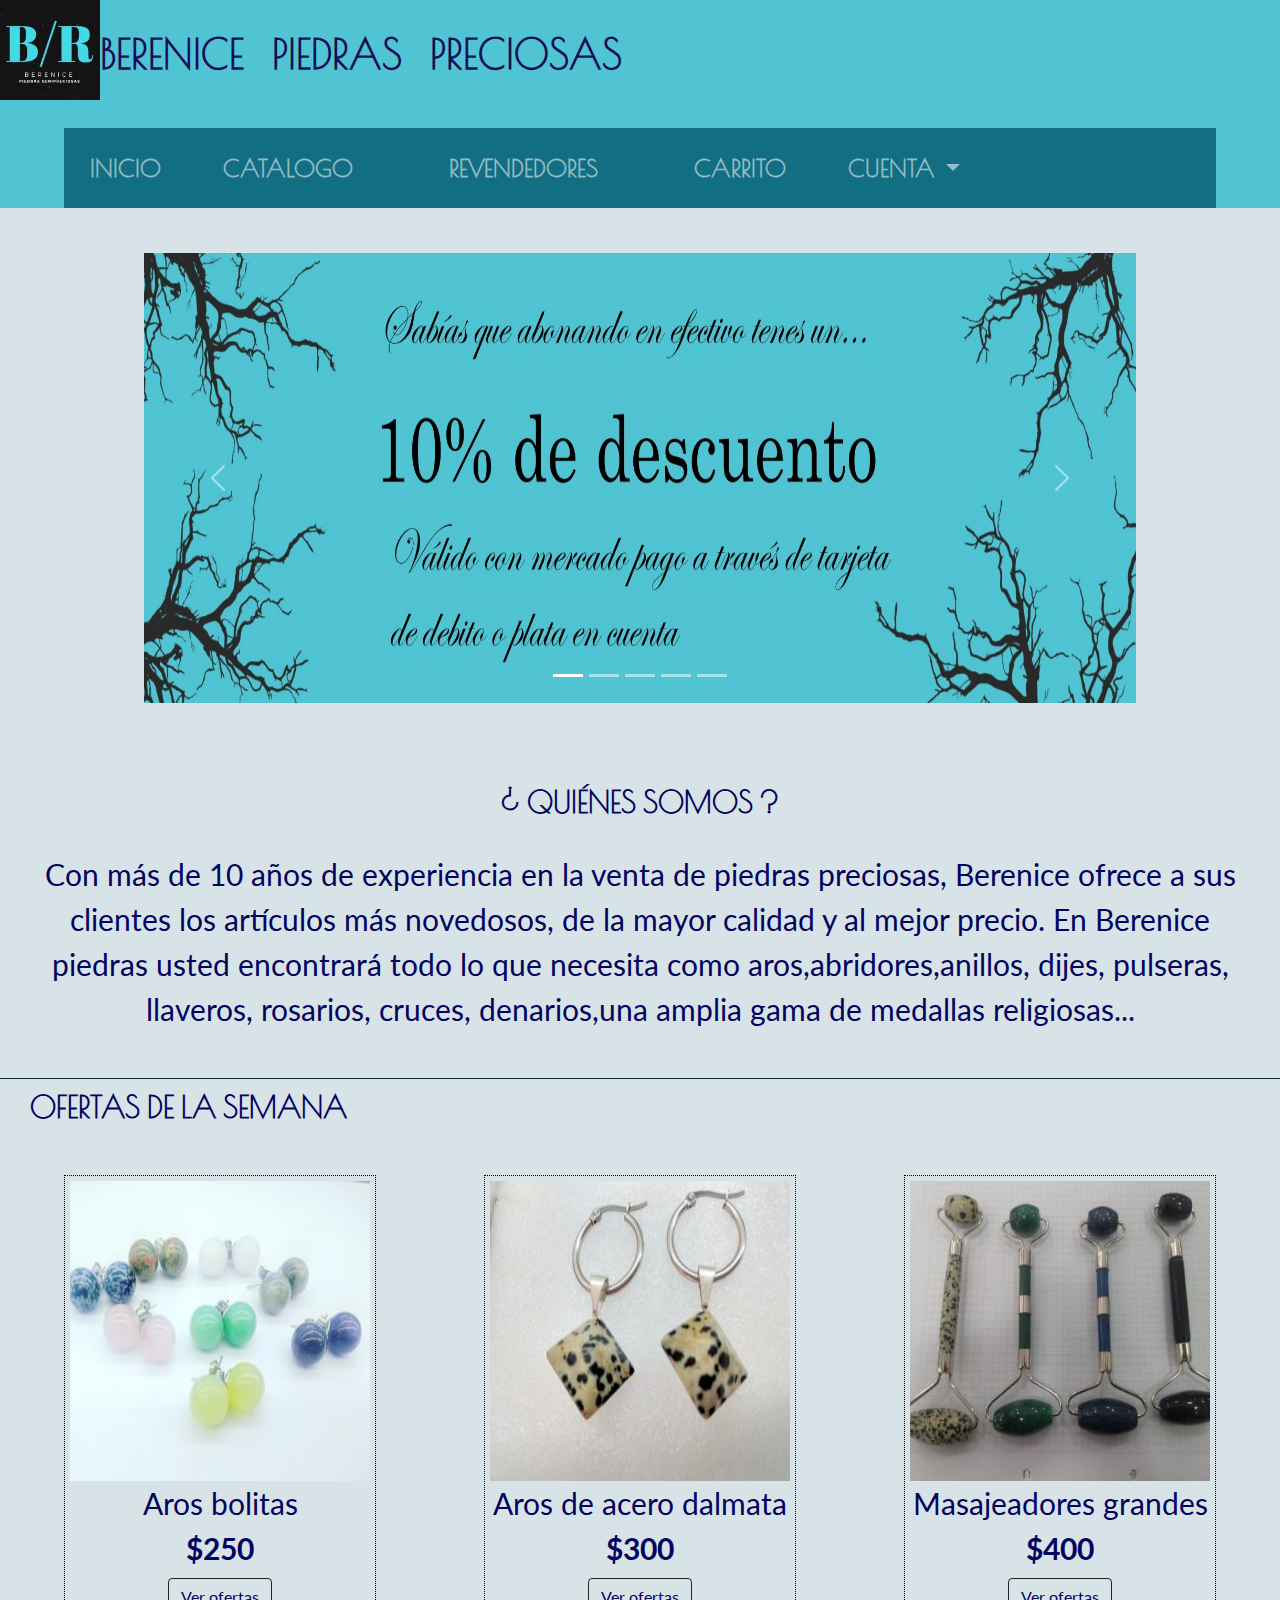
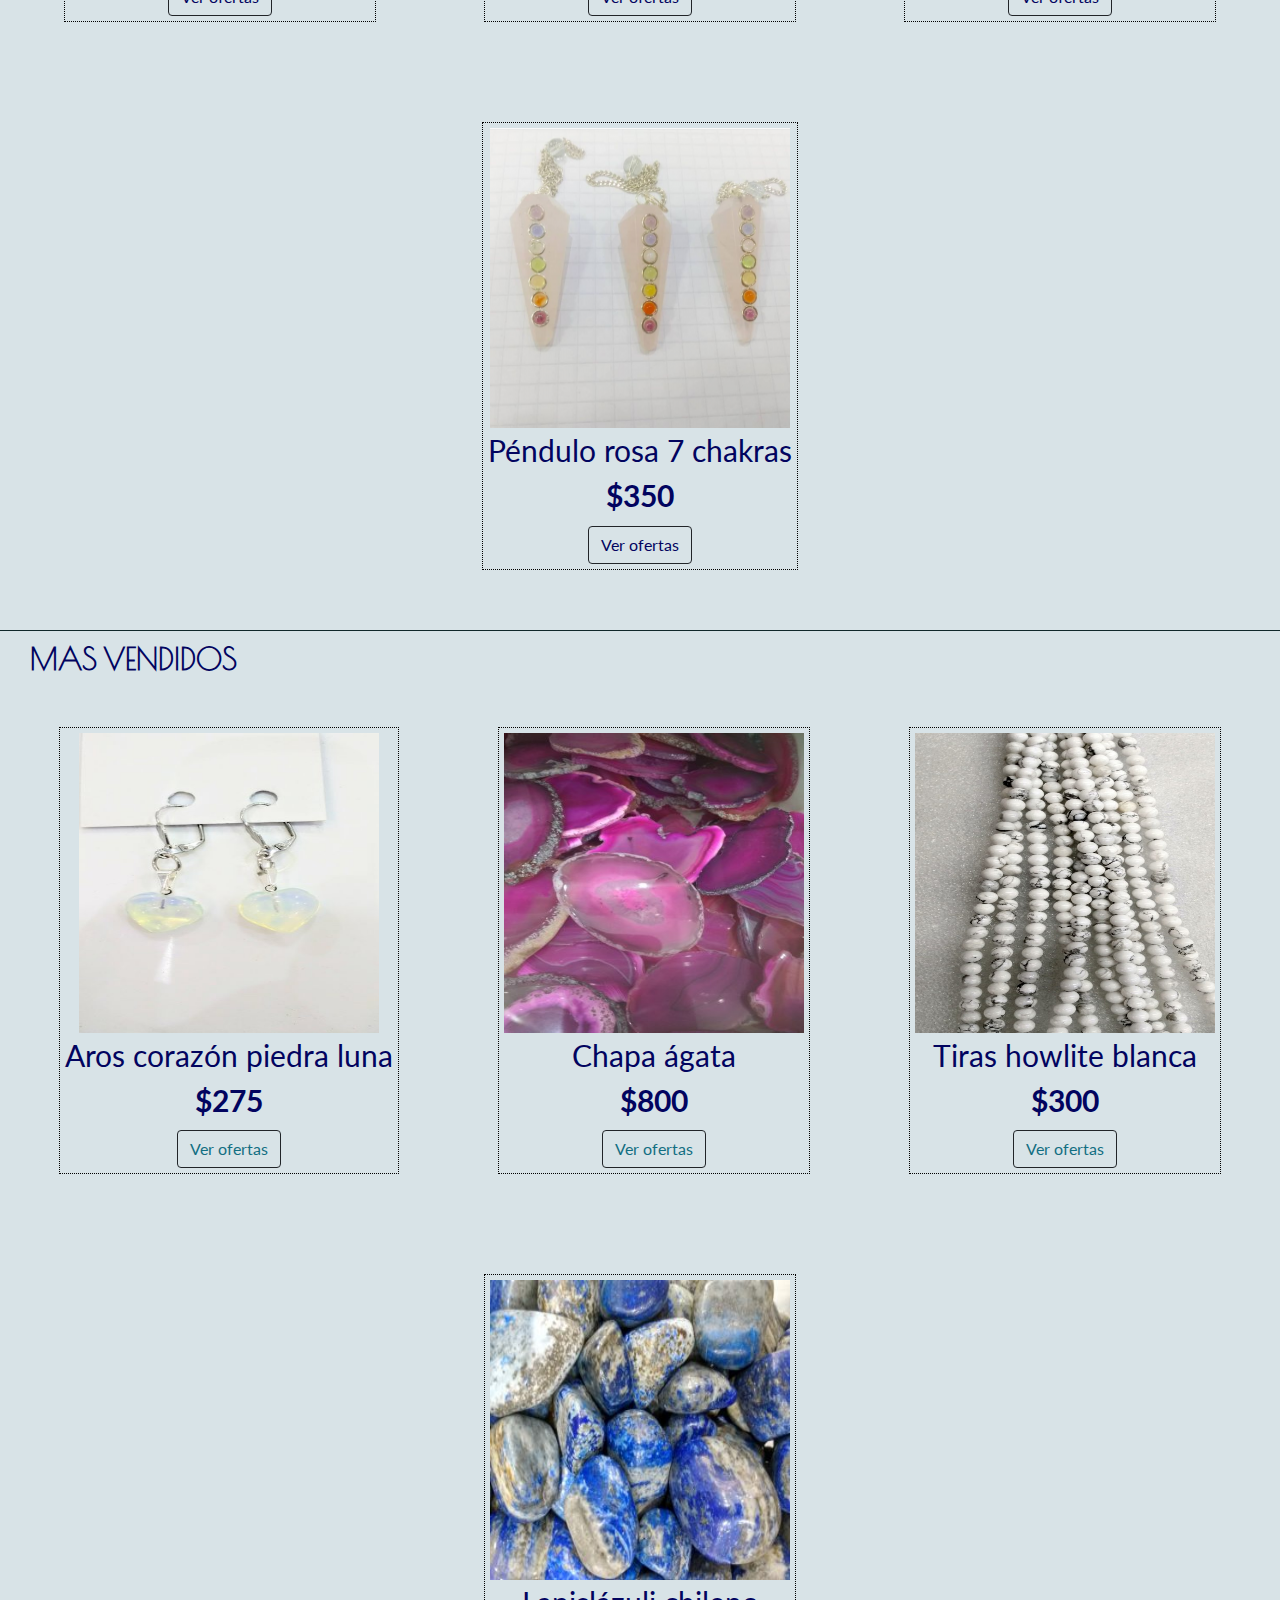
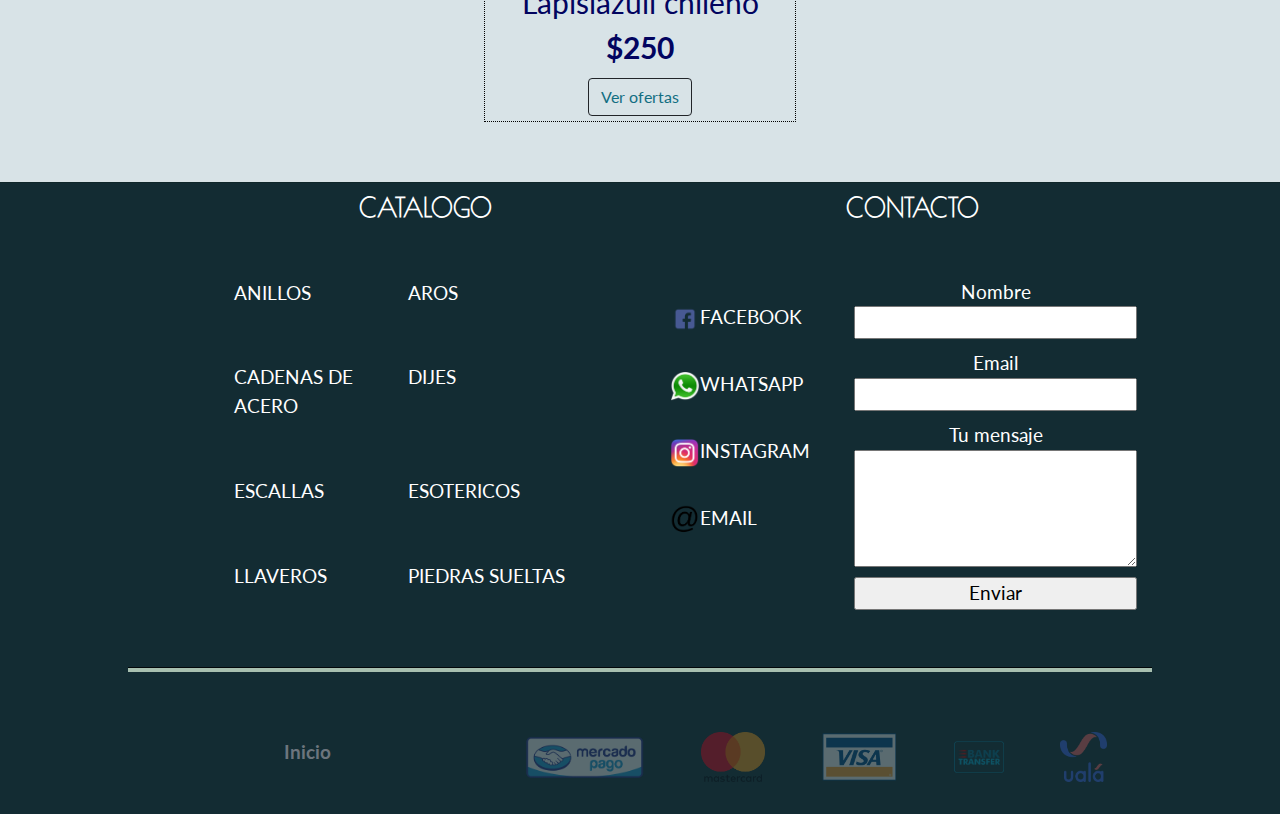
<file: index.html>
<!DOCTYPE html>
<html lang="es">

<head>
    <meta charset="UTF-8">
    <meta http-equiv="X-UA-Compatible" content="IE=edge">
    <meta name="viewport" content="width=device-width, initial-scale=1.0">
    <meta name="description"
        content="Berenice ofrece a sus clientes los articulos más novedosos, de la mayor calidad y al mejor precio">
    <meta name="keywords"
        content="aros,abridores,anillos, dijes, pulseras, llaveros, rosarios, cruces, denarios, Cadenas acero, Tiras de ágatas facetadas, Tira de bolitas hexagonal, fluorita, cristales checos, cuarzo rosa, malaquita rolado, obsidiana negra, amatista, citrino, aqua aura angel, fucsia, amazonita, coral, kunzita rosa, granate, nacar, rodocrosita, piedra lunar, turmalina verde, 7 chakras, cuarzo estallado, aragonito estrella, lapizlazuli">
    <meta name="author" content="Facundo Javier Gomez">
    <meta name="Copyright" content="Facundo Javier Gomez">
    <link rel="stylesheet" href="https://use.fontawesome.com/releases/v5.7.1/css/all.css"
        integrity="sha384-fnmOCqbTlWIlj8LyTjo7mOUStjsKC4pOpQbqyi7RrhN7udi9RwhKkMHpvLbHG9Sr" crossorigin="anonymous">
    <link rel="stylesheet" href="archivos css/css/bootstrap.min.css">
    <link href="https://fonts.googleapis.com/css2?family=Lato:ital,wght@1,300&family=Poiret+One&display=swap"
        rel="stylesheet">
    <link rel="stylesheet" href="https://cdnjs.cloudflare.com/ajax/libs/animate.css/4.1.1/animate.min.css" />
    <link rel="stylesheet" href="archivos css/css/estilos.css">
    <title>Berenice Piedras Preciosas</title>
</head>

<body>
    <header>
        <a href="index.html"><img class="imagenDos animate__animated animate__fadeInLeft" src="fotos/logo pagina.jpg"
                alt="logo pagina" width="100px"></a>
        <h1 class="Berenice animate__animated animate__fadeInDown">Berenice Piedras Preciosas</h1>
        <nav class="navbar navbar-expand-lg navbar-dark">
            <div class="container-fluid">
                <a class="navbar-link" href="index.html"></a>
                <button class="navbar-toggler" type="button" data-bs-toggle="collapse"
                    data-bs-target="#navbarSupportedContent" aria-controls="navbarSupportedContent"
                    aria-expanded="false" aria-label="Toggle navigation">
                    <span class="navbar-toggler-icon"></span>
                </button>
                <div class="collapse navbar-collapse" id="navbarSupportedContent">
                    <ul class="barraUno navbar-nav me-auto mb-2 mb-lg-0">
                        <li class="nav-item">
                            <a class="barraDos nav-link" aria-current="page" href="index.html">INICIO</a>
                        </li>
                        <li class="barraDos nav-item">
                            <a class="nav-link" aria-current="page" href="catalogo.html">CATALOGO</a>
                        </li>
                        <li class="barraDos nav-item">
                            <a class="nav-link" href="revendedores.html">REVENDEDORES</a>
                        </li>
                        <li class="barraDos nav-item">
                            <a class="nav-link" href="carrito.html">CARRITO</a>
                        </li>
                        </li>
                        <li class="nav-item dropdown">
                            <a class="barraDos nav-link dropdown-toggle" href="login.html" id="navbarDropdown"
                                role="button" data-bs-toggle="dropdown" aria-expanded="false">
                                Cuenta
                            </a>
                            <ul class="dropdown-menu barraUno" aria-labelledby="navbarDropdown">
                                <li><a class="dropdown-item menuDes" href="login.html">Iniciar Sesion</a></li>
                                <li><a class="dropdown-item menuDes" href="registrarse.html">Registrarse</a></li>
                            </ul>
                        </li>
                        <div class="barraCuatro">
                            <li class="nav-item barraTres">
                                <a class="nav-link" rel="tooltip" title="Consulta por Whatsapp" data-placement="bottom"
                                    href="https://wa.me/01158203866" target="_blank">
                                    <i class="fab fa-whatsapp"></i>
                                    <p class="d-lg-none d-xl-none"></p>
                                </a>
                            </li>
                            <li class="nav-item barraTres">
                                <a class="nav-link" rel="tooltip" title="Seguinos en Facebook" data-placement="bottom"
                                    href="https://www.facebook.com/liliana236piedra" target="_blank">
                                    <i class="fab fa-facebook-square"></i>
                                    <p class="d-lg-none d-xl-none"></p>
                                </a>
                            </li>
                            <li class="nav-item barraTres">
                                <a class="nav-link" rel="tooltip" title="Seguinos en Instagram" data-placement="bottom"
                                    href="https://www.instagram.com/berenicepiedrassemipresiosas" target="_blank">
                                    <i class="fab fa-instagram"></i>
                                    <p class="d-lg-none d-xl-none"></p>
                                </a>
                            </li>
                        </div>
                    </ul>
                </div>
            </div>
        </nav>
    </header>
    <main>
        <section class="inicioCarusel">
            <div id="carouselExampleIndicators"
                class="carousel slide inicioCaruselTres animate__animated animate__fadeIn" data-bs-ride="carousel">
                <div class="carousel-indicators">
                    <button type="button" data-bs-target="#carouselExampleIndicators" data-bs-slide-to="0"
                        class="active" aria-current="true" aria-label="Slide 1"></button>
                    <button type="button" data-bs-target="#carouselExampleIndicators" data-bs-slide-to="1"
                        aria-label="Slide 2"></button>
                    <button type="button" data-bs-target="#carouselExampleIndicators" data-bs-slide-to="2"
                        aria-label="Slide 3"></button>
                    <button type="button" data-bs-target="#carouselExampleIndicators" data-bs-slide-to="3"
                        aria-label="Slide 4"></button>
                    <button type="button" data-bs-target="#carouselExampleIndicators" data-bs-slide-to="4"
                        aria-label="Slide 5"></button>
                </div>
                <div class="carousel-inner">
                    <div class="carousel-item active">
                        <img src="fotos/carrusel/carrusel4.jpg" class="d-block w-100 inicioCaruselDos" alt="Descuento">
                    </div>
                    <div class="carousel-item">
                        <a href="#footer"><img src="fotos/carrusel/carrusel1.jpg" class="d-block w-100 inicioCaruselDos"
                                alt="redes sociales">
                    </div></a>
                    <div class="carousel-item">
                        <img src="fotos/carrusel/carrusel3.jpg" class="d-block w-100 inicioCaruselDos" alt="pago">
                    </div>
                    <div class="carousel-item">
                        <img src="fotos/carrusel/carrusel2.jpg" class="d-block w-100 inicioCaruselDos" alt="envio">
                    </div>
                    <div class="carousel-item">
                        <a href="revendedores.html"><img src="fotos/carrusel/carrusel5.jpg"
                                class="d-block w-100 inicioCaruselDos" alt="revendedor"></a>
                    </div>
                </div>
                <button class="carousel-control-prev" type="button" data-bs-target="#carouselExampleIndicators"
                    data-bs-slide="prev">
                    <span class="carousel-control-prev-icon" aria-hidden="true"></span>
                    <span class="visually-hidden">Previous</span>
                </button>
                <button class="carousel-control-next" type="button" data-bs-target="#carouselExampleIndicators"
                    data-bs-slide="next">
                    <span class="carousel-control-next-icon" aria-hidden="true"></span>
                    <span class="visually-hidden">Next</span>
                </button>
            </div>
        </section>
        <section>
            <div class="quienSomosDos">
                <h2 class="quienSomos">¿ Quiénes Somos ?</h2>
                <p class="quienSomos letraMinus">
                    Con más de 10 años de experiencia en la venta de piedras preciosas, Berenice ofrece a sus clientes
                    los
                    artículos más novedosos, de la mayor calidad y al mejor precio.
                    En Berenice piedras usted encontrará todo lo que necesita como aros,abridores,anillos, dijes,
                    pulseras,
                    llaveros, rosarios, cruces, denarios,una amplia gama de medallas religiosas...
                </p>
            </div>
        </section>
        <hr>
        <section>
            <div>
                <h2>Ofertas de la semana</h2>
            </div>
            <div class="inicioTres">
                <div class="inicioUno indUno">
                    <img src="fotos/ofertas de la semana/aros bolita.jpg" alt="aros bolitas" width="300px"
                        height="300px">
                    <p>Aros bolitas</p>
                    <p><strong>$250</strong></p>
                    <button type="button" class="btn btn-outline-dark botonUno"><a class="botonOfertas" href="catalogo.html">Ver ofertas</a></button>
                </div>
                <div class="inicioUno">
                    <img src="fotos/ofertas de la semana/aros de acero de jaspe dalmata.jpg" alt="aros de acero dalmata"
                        width="300px" height="300px">
                    <p>Aros de acero dalmata</p>
                    <p><strong>$300</strong></p>
                    <button type="button" class="btn btn-outline-dark botonUno"><a class="botonOfertas" href="catalogo.html">Ver ofertas</a></button>
                </div>
                <div class="inicioUno">
                    <img src="fotos/ofertas de la semana/Masajeadores.jpg" alt="masajeadores grandes" width="300px"
                        height="300px">
                    <p>Masajeadores grandes</p>
                    <p><strong>$400</strong></p>
                    <button type="button" class="btn btn-outline-dark botonUno"><a class="botonOfertas" href="catalogo.html">Ver ofertas</a></button>
                </div>
                <div class="inicioUno indDos">
                    <img src="fotos/ofertas de la semana/Pendulo de c rosa 7 chakras.png" alt="pendulo 7chakras"
                        width="300px" height="300px">
                    <p>Péndulo rosa 7 chakras</p>
                    <p><strong>$350</strong></p>
                    <button type="button" class="btn btn-outline-dark botonUno"><a class="botonOfertas" href="catalogo.html">Ver ofertas</a></button>
                </div>
            </div>
        </section>
        <hr>
        <section>
            <div>
                <h2>Mas Vendidos</h2>
            </div>
            <div class="inicioCuatro">
                <div class="inicioDos indTres">
                    <img src="fotos/mas vendido/Aros corazon piedra luna (1).jpg" alt="aros piedra luna" width="300px"
                        height="300px">
                    <p>Aros corazón piedra luna</p>
                    <p><strong>$275</strong></p>
                    <button type="button" class="btn btn-outline-dark botonUno"><a class="botonOfertas" href="catalogo.html">Ver ofertas</a></button>
                </div>
                <div class="inicioDos">
                    <img src="fotos/ofertas de la semana/chapa agata.jpg" alt="druza amatista" width="300px"
                        height="300px">
                    <p>Chapa ágata</p>
                    <p><strong>$800</strong></p>
                    <button type="button" class="btn btn-outline-dark botonUno"><a class="botonOfertas" href="catalogo.html">Ver ofertas</a></button>
                </div>
                <div class="inicioDos">
                    <img src="fotos/mas vendido/tiras hawlite blanca.jpg" alt="tiras hawlite blanca" width="300px"
                        height="300px">
                    <p>Tiras howlite blanca</p>
                    <p><strong>$300</strong></p>
                    <button type="button" class="btn btn-outline-dark botonUno"><a class="botonOfertas" href="catalogo.html">Ver ofertas</a></button>
                </div>
                <div class="inicioDos indCuatro">
                    <img src="fotos/ofertas de la semana/lapislazuli.jpg" alt="Piedra azul" width="300px"
                        height="300px">
                    <p>Lapislázuli chileno</p>
                    <p><strong>$250</strong></p>
                    <button type="button" class="btn btn-outline-dark botonUno"><a class="botonOfertas" href="catalogo.html">Ver ofertas</a></button>
                </div>
            </div>
        </section>
    </main>
    <hr>
    <footer id="footer" class="pieUno">
        <section class="pieDose">
            <div class="pieDos">
                <h4>Catalogo</h4>
                <ul class="pieCuatro">
                    <li class="pieTres">
                        <a href="anillos.html"> Anillos</a>
                    </li>
                    <li class="pieTres">
                        <a href="aros.html"> Aros</a>
                    </li>
                    <li class="pieTres">
                        <a href="cadenas.html">Cadenas de acero</a>
                    </li>
                    <li class="pieTres">
                        <a href="dijes.html">Dijes</a>
                    </li>
                    <li class="pieTres">
                        <a href="escallas.html">Escallas</a>
                    </li>
                    <li class="pieTres">
                        <a href="esotericos.html">Esotericos</a>
                    </li>
                    <li class="pieTres">
                        <a href="llaveros.html">Llaveros</a>
                    </li>
                    <li class="pieTres">
                        <a href="piedrassueltas.html">Piedras sueltas</a>
                    </li>
                </ul>
            </div>
            <div class="pieCinco">
                <h4>Contacto</h4>
                <div class="pieDiesyseis">
                    <div class="pieDiesyocho">
                        <ul class="pieDies">
                            <li>
                                <a class="pieNueve" href="https://www.facebook.com/liliana236piedra"
                                    target="_blank"><img src="fotos/logos/logo 2.png" alt="Facebook" height="30rem"
                                        width="30rem">Facebook</a>
                            </li>
                            <li>
                                <a class="pieNueve" href="https://wa.me/01158203866" target="_blank"><img
                                        src="fotos/logos/logo 1.png" alt="Whatsapp" height="30rem"
                                        width="30rem">Whatsapp</a>
                            </li>
                            <li>
                                <a class="pieNueve" href="https://www.instagram.com/berenicepiedrassemipresiosas"
                                    target="_blank"><img src="fotos/logos/logo 3.png" alt="Instagram" height="30rem"
                                        width="30rem">Instagram</a>
                            </li>
                            <li>
                                <a class="pieNueve" href="https://outlook.live.com/owa/" target="_blank"><img
                                        src="fotos/logos/logo 4.png" alt="Email" height="30rem" width="30rem">Email</a>
                            </li>
                        </ul>
                    </div>
                    <div class="pieDiesysiete">
                        <form action="*">
                            <div class="pieQuinse">
                                <label for="Nombre">Nombre</label>
                                <input type="text" name="Nombre" required>
                            </div>
                            <div class="pieQuinse">
                                <label for="Email">Email</label>
                                <input type="text" name="Email" required>
                            </div>
                            <div class="pieQuinse">
                                <label for="escribe tu consulta">Tu mensaje</label>
                                <textarea name="escribe tu Consulta" id="" cols="10" rows="4"
                                    maxlength="200"></textarea>
                            </div>
                            <div class="pieQuinse">
                                <input class="regisUno" type="Submit" value="Enviar">
                            </div>
                    </div>
                </div>
            </div>
        </section>
        <hr class="pieCatorse">
        <section class="pieTrece">
            <div class="pieOnce">
                <nav aria-label="breadcrumb">
                    <ol class="breadcrumb">
                        <li class="breadcrumb-item active" aria-current="page">Inicio</li>
                    </ol>
                </nav>
            </div>
            <div class="pieSeis">
                <ul class="pieSiete">
                    <li class="pieOcho">
                        <img src="fotos/logos/metodos de pago/mercadopago.png" alt="">
                    </li>
                    <li class="pieOcho">
                        <img src="fotos/logos/metodos de pago/mastercard.png" alt="">
                    </li>
                    <li class="pieOcho">
                        <img src="fotos/logos/metodos de pago/visa.png" alt="">
                    </li>
                    <li class="pieOcho">
                        <img src="fotos/logos/metodos de pago/tranfer.png" alt="">
                    </li>
                    <li class="pieOcho">
                        <img src="fotos/logos/metodos de pago/uala.png" alt="">
                    </li>
                </ul>
            </div>
        </section>
    </footer>
    <script src="archivos css/js/popper.min.js"></script>
    <script src="archivos css/js/bootstrap.js"></script>
</body>

</html>
</file>
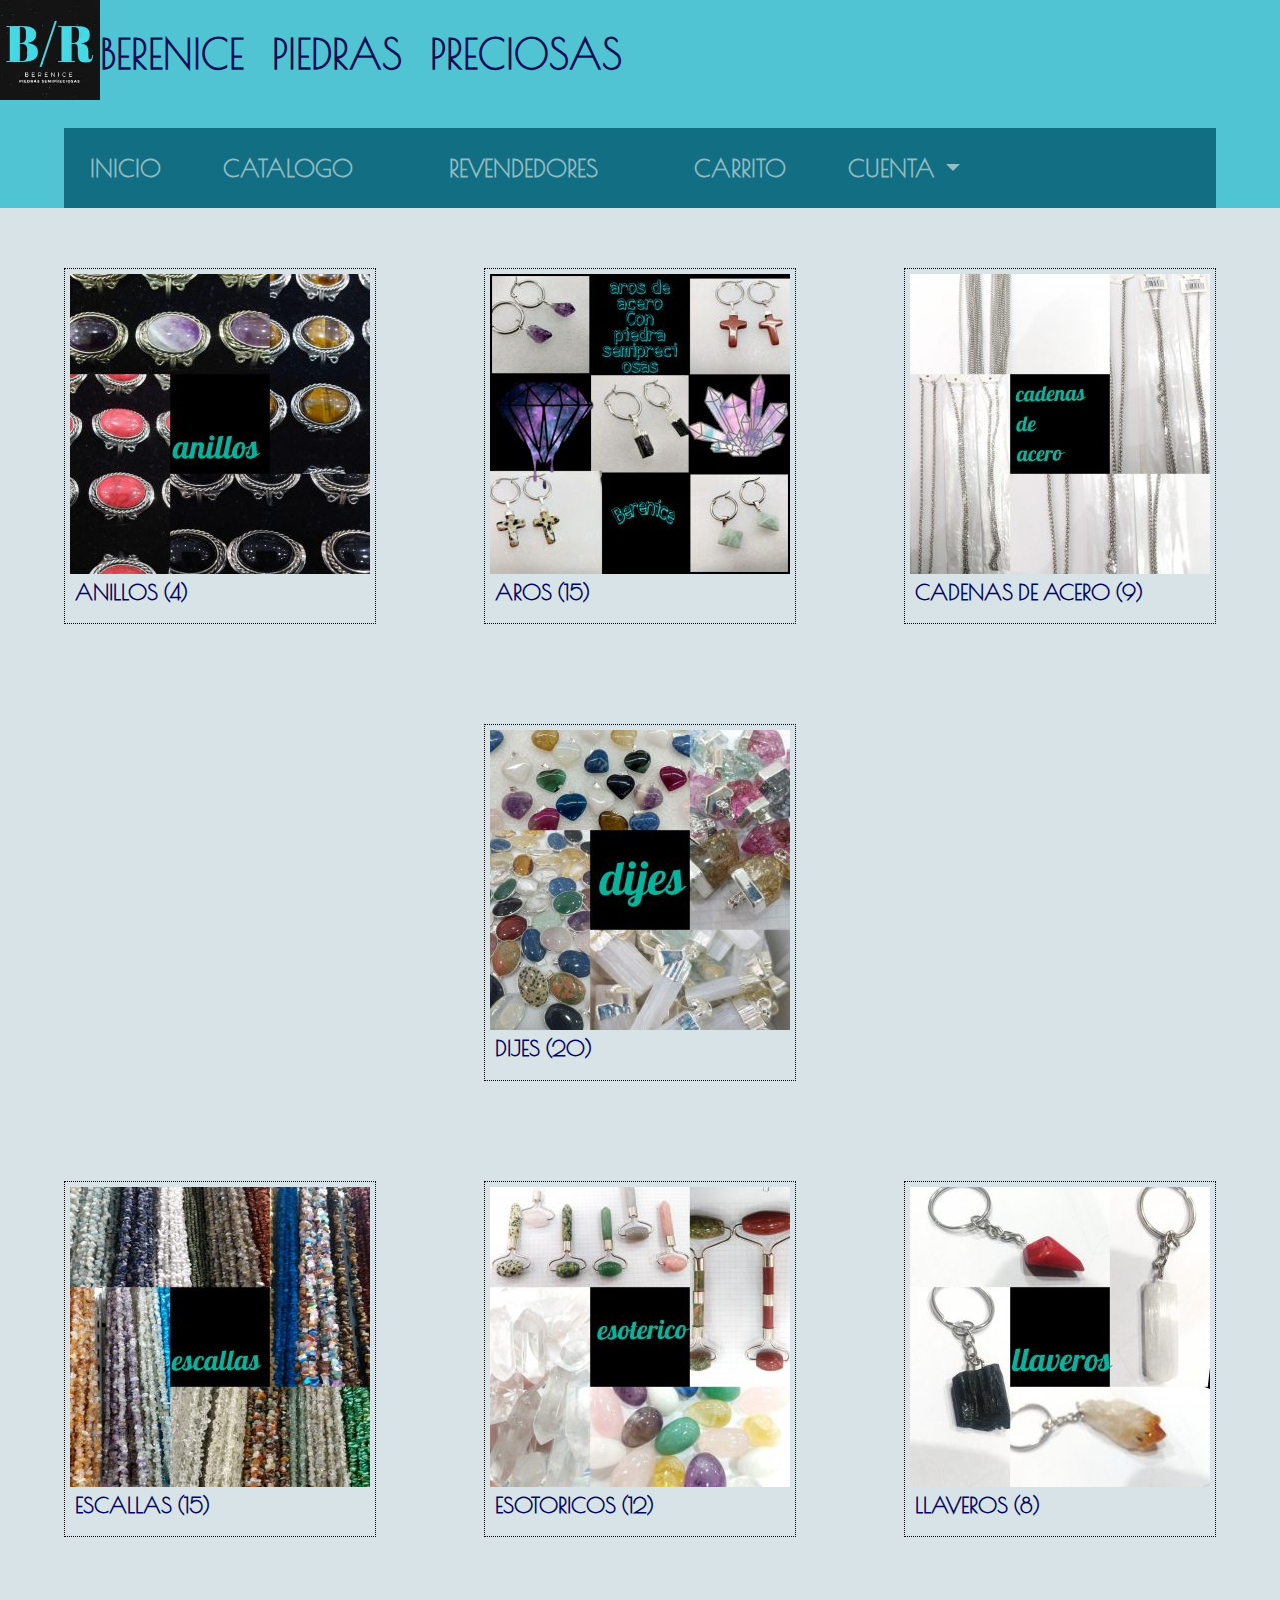
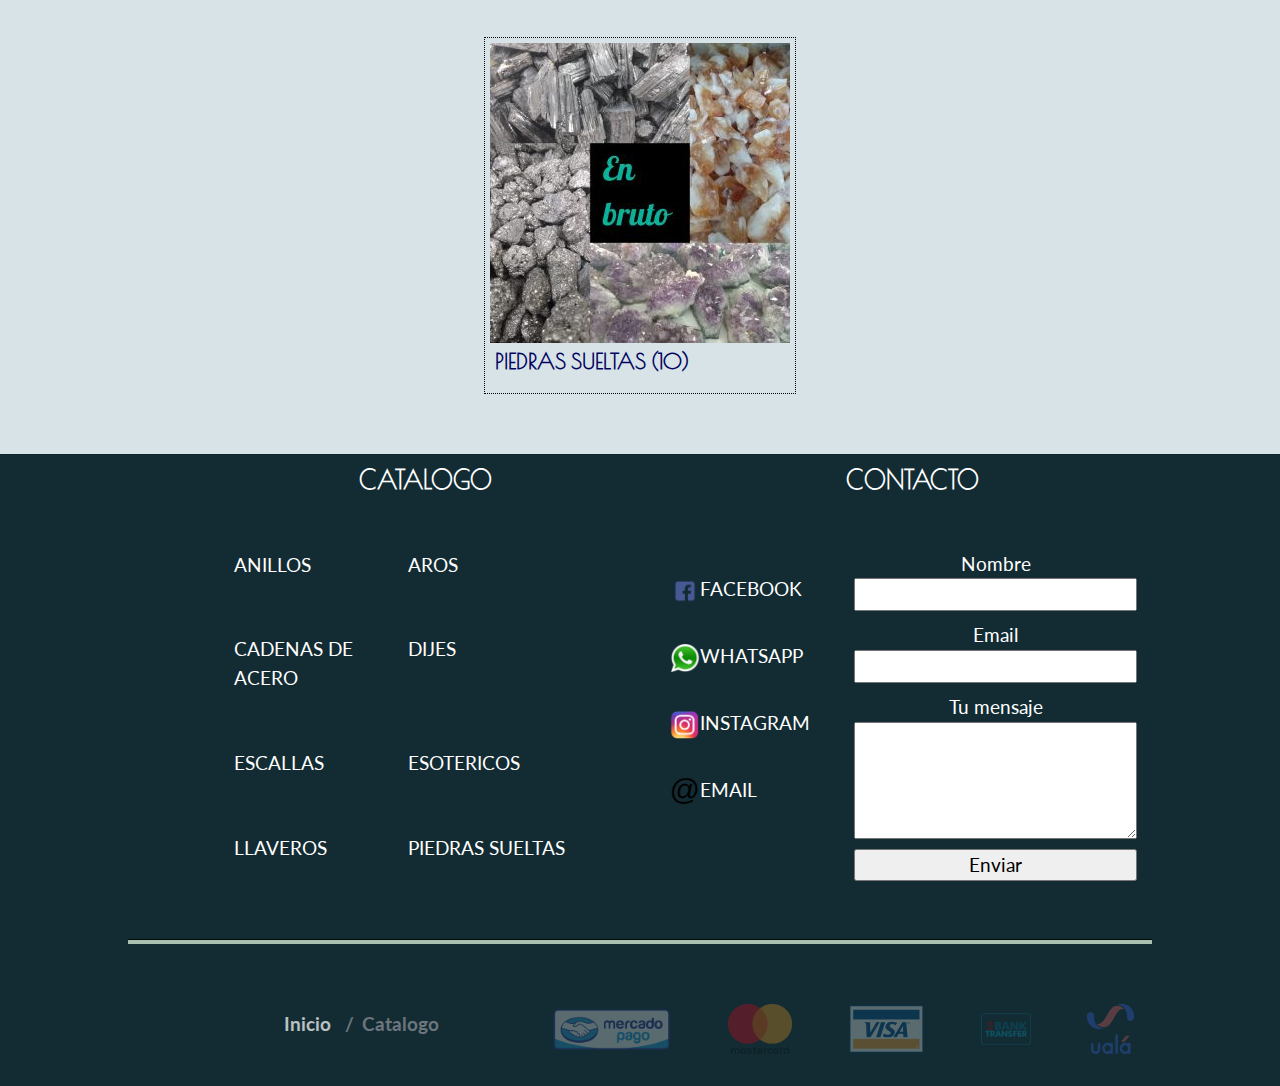
<file: catalogo.html>
<!DOCTYPE html>
<html lang="es">

<head>
    <meta charset="UTF-8">
    <meta http-equiv="X-UA-Compatible" content="IE=edge">
    <meta name="viewport" content="width=device-width, initial-scale=1.0">
    <meta name="keywords"
        content="aros,abridores,anillos, dijes, pulseras, llaveros, rosarios, cruces, denarios, Cadenas acero, Tiras de ágatas facetadas, Tira de bolitas hexagonal, fluorita, cristales checos, cuarzo rosa, malaquita rolado, obsidiana negra, amatista, citrino, aqua aura angel, fucsia, amazonita, coral, kunzita rosa, granate, nacar, rodocrosita, piedra lunar, turmalina verde, 7 chakras, cuarzo estallado, aragonito estrella, lapizlazuli">
    <meta name="author" content="Facundo Javier Gomez">
    <meta name="Copyright" content="Facundo Javier Gomez">
    <link rel="stylesheet" href="https://use.fontawesome.com/releases/v5.7.1/css/all.css"
        integrity="sha384-fnmOCqbTlWIlj8LyTjo7mOUStjsKC4pOpQbqyi7RrhN7udi9RwhKkMHpvLbHG9Sr" crossorigin="anonymous">
    <link rel="stylesheet" href="archivos css/css/bootstrap.min.css">
    <link href="https://fonts.googleapis.com/css2?family=Lato:ital,wght@1,300&family=Poiret+One&display=swap"
        rel="stylesheet">
    <link rel="stylesheet" href="https://cdnjs.cloudflare.com/ajax/libs/animate.css/4.1.1/animate.min.css" />
    <link rel="stylesheet" href="archivos css/css/estilos.css">
    <title>Berenice Catalogo</title>
</head>

<body>
    <header>
        <a href="index.html"><img class="imagenDos animate__animated animate__fadeInLeft" src="fotos/logo pagina.jpg"
                alt="logo pagina" width="100px"></a>
        <h1 class="Berenice animate__animated animate__fadeInDown">Berenice Piedras Preciosas</h1>
        <nav class="navbar navbar-expand-lg navbar-dark">
            <div class="container-fluid">
                <a class="navbar-link" href="index.html"></a>
                <button class="navbar-toggler" type="button" data-bs-toggle="collapse"
                    data-bs-target="#navbarSupportedContent" aria-controls="navbarSupportedContent"
                    aria-expanded="false" aria-label="Toggle navigation">
                    <span class="navbar-toggler-icon"></span>
                </button>
                <div class="collapse navbar-collapse" id="navbarSupportedContent">
                    <ul class="barraUno navbar-nav me-auto mb-2 mb-lg-0">
                        <li class="nav-item">
                            <a class="barraDos nav-link" aria-current="page" href="index.html">INICIO</a>
                        </li>
                        <li class="barraDos nav-item">
                            <a class="nav-link" aria-current="page" href="catalogo.html">CATALOGO</a>
                        </li>
                        <li class="barraDos nav-item">
                            <a class="nav-link" href="revendedores.html">REVENDEDORES</a>
                        </li>
                        <li class="barraDos nav-item">
                            <a class="nav-link" href="carrito.html">CARRITO</a>
                        </li>
                        </li>
                        <li class="nav-item dropdown">
                            <a class="barraDos nav-link dropdown-toggle" href="login.html" id="navbarDropdown"
                                role="button" data-bs-toggle="dropdown" aria-expanded="false">
                                Cuenta
                            </a>
                            <ul class="dropdown-menu barraUno" aria-labelledby="navbarDropdown">
                                <li><a class="dropdown-item menuDes" href="login.html">Iniciar Sesion</a></li>
                                <li><a class="dropdown-item menuDes" href="registrarse.html">Registrarse</a></li>
                            </ul>
                        </li>
                        <div class="barraCuatro">
                            <li class="nav-item barraTres">
                                <a class="nav-link" rel="tooltip" title="Consulta por Whatsapp" data-placement="bottom"
                                    href="https://wa.me/01158203866" target="_blank">
                                    <i class="fab fa-whatsapp"></i>
                                    <p class="d-lg-none d-xl-none"></p>
                                </a>
                            </li>
                            <li class="nav-item barraTres">
                                <a class="nav-link" rel="tooltip" title="Seguinos en Facebook" data-placement="bottom"
                                    href="https://www.facebook.com/liliana236piedra" target="_blank">
                                    <i class="fab fa-facebook-square"></i>
                                    <p class="d-lg-none d-xl-none"></p>
                                </a>
                            </li>
                            <li class="nav-item barraTres">
                                <a class="nav-link" rel="tooltip" title="Seguinos en Instagram" data-placement="bottom"
                                    href="https://www.instagram.com/berenicepiedrassemipresiosas" target="_blank">
                                    <i class="fab fa-instagram"></i>
                                    <p class="d-lg-none d-xl-none"></p>
                                </a>
                            </li>
                        </div>
                    </ul>
                </div>
            </div>
        </nav>
    </header>
    <main>
        <section>
            <article class="catalogoCuatro" id="productosCatalogo">
                <div class="catalogoUno catUno clickeable" id="anillos">
                    <a href="anillos.html">
                        <img src="fotos/catalogo/anillos.jpg" alt="anillos" width="300px">
                        <h5>ANILLOS (4)</h5>
                    </a>
                </div>
                <div class="catalogoUno  clickeable" id="aros">
                    <a href="aros.html">
                        <img src="fotos/catalogo/aros.jpg" alt="aros" width="300px">
                        <h5>AROS (15)</h5>
                    </a>
                </div>
                <div class="catalogoUno clickeable" id="cadenas">
                    <a href="cadenas.html">
                        <img src="fotos/catalogo/cadenas de acero.jpg" alt="cadenas de acero" width="300px">
                        <h5>CADENAS DE ACERO (9)</h5>
                    </a>
                </div>
                <div class="catalogoUno catDos clickeable" id="dijes">
                    <a href="dijes.html">
                        <img src="fotos/catalogo/dijes.jpg" alt="dijes" width="300px">
                        <h5>DIJES (20)</h5>
                    </a>
                </div>
            </article>
            <article class="catalogoTres">
                <div class="catalogoDos catTres clickeable" id="escallas">
                    <a href="escallas.html">
                        <img src="fotos/catalogo/escallas.jpg" alt="escallas" width="300px">
                        <h5>ESCALLAS (15)</h5>
                    </a>
                </div>
                <div class="catalogoDos clickeable" id="esotericos">
                    <a href="esotericos.html">
                        <img src="fotos/catalogo/esoterico.jpg" alt="esotoricos" width="300px">
                        <h5>ESOTORICOS (12)</h5>
                    </a>
                </div>
                <div class="catalogoDos clickeable" id="llaveros">
                    <a href="llaveros.html">
                        <img src="fotos/catalogo/llaveros.jpg" alt="llaveros" width="300px">
                        <h5>LLAVEROS (8)</h5>
                    </a>
                </div>
                <div class="catalogoDos catCuatro clickeable" id="piedras">
                    <a href="piedrassueltas.html">
                        <img src="fotos/catalogo/piedras sueltas.jpg" alt="piedras sueltas" width="300px">
                        <h5>PIEDRAS SUELTAS (10)</h5>
                    </a>
                </div>
            </article>
        </section>
    </main>
    <hr>
    <footer id="footer" class="pieUno">
        <section class="pieDose">
            <div class="pieDos">
                <h4>Catalogo</h4>
                <ul class="pieCuatro">
                    <li class="pieTres">
                        <a href="anillos.html"> Anillos</a>
                    </li>
                    <li class="pieTres">
                        <a href="aros.html"> Aros</a>
                    </li>
                    <li class="pieTres">
                        <a href="cadenas.html">Cadenas de acero</a>
                    </li>
                    <li class="pieTres">
                        <a href="dijes.html">Dijes</a>
                    </li>
                    <li class="pieTres">
                        <a href="escallas.html">Escallas</a>
                    </li>
                    <li class="pieTres">
                        <a href="esotericos.html">Esotericos</a>
                    </li>
                    <li class="pieTres">
                        <a href="llaveros.html">Llaveros</a>
                    </li>
                    <li class="pieTres">
                        <a href="piedrassueltas.html">Piedras sueltas</a>
                    </li>
                </ul>
            </div>
            <div class="pieCinco">
                <h4>Contacto</h4>
                <div class="pieDiesyseis">
                    <div class="pieDiesyocho">
                        <ul class="pieDies">
                            <li>
                                <a class="pieNueve" href="https://www.facebook.com/liliana236piedra"
                                    target="_blank"><img src="fotos/logos/logo 2.png" alt="Facebook" height="30rem"
                                        width="30rem">Facebook</a>
                            </li>
                            <li>
                                <a class="pieNueve" href="https://wa.me/01158203866" target="_blank"><img
                                        src="fotos/logos/logo 1.png" alt="Whatsapp" height="30rem"
                                        width="30rem">Whatsapp</a>
                            </li>
                            <li>
                                <a class="pieNueve" href="https://www.instagram.com/berenicepiedrassemipresiosas"
                                    target="_blank"><img src="fotos/logos/logo 3.png" alt="Instagram" height="30rem"
                                        width="30rem">Instagram</a>
                            </li>
                            <li>
                                <a class="pieNueve" href="https://outlook.live.com/owa/" target="_blank"><img
                                        src="fotos/logos/logo 4.png" alt="Email" height="30rem" width="30rem">Email</a>
                            </li>
                        </ul>
                    </div>
                    <div class="pieDiesysiete">
                        <form action="*">
                            <div class="pieQuinse">
                                <label for="Nombre">Nombre</label>
                                <input type="text" name="Nombre" required>
                            </div>
                            <div class="pieQuinse">
                                <label for="Email">Email</label>
                                <input type="text" name="Email" required>
                            </div>
                            <div class="pieQuinse">
                                <label for="escribe tu consulta">Tu mensaje</label>
                                <textarea name="escribe tu Consulta" id="" cols="10" rows="4"
                                    maxlength="200"></textarea>
                            </div>
                            <div class="pieQuinse">
                                <input class="regisUno" type="Submit" value="Enviar">
                            </div>
                    </div>
                </div>
            </div>
        </section>
        <hr class="pieCatorse">
        <section class="pieTrece">
            <div class="pieOnce">
                <nav aria-label="breadcrumb">
                    <ol class="breadcrumb">
                        <li class="breadcrumb-item"><a href="index.html">Inicio</a></li>
                        <li class="breadcrumb-item active" aria-current="page">Catalogo</li>
                    </ol>
                </nav>
            </div>
            <div class="pieSeis">
                <ul class="pieSiete">
                    <li class="pieOcho">
                        <img src="fotos/logos/metodos de pago/mercadopago.png" alt="">
                    </li>
                    <li class="pieOcho">
                        <img src="fotos/logos/metodos de pago/mastercard.png" alt="">
                    </li>
                    <li class="pieOcho">
                        <img src="fotos/logos/metodos de pago/visa.png" alt="">
                    </li>
                    <li class="pieOcho">
                        <img src="fotos/logos/metodos de pago/tranfer.png" alt="">
                    </li>
                    <li class="pieOcho">
                        <img src="fotos/logos/metodos de pago/uala.png" alt="">
                    </li>
                </ul>
            </div>
        </section>
    </footer>
    <script src="https://code.jquery.com/jquery-3.6.0.min.js"></script>
    <script src="archivos css/js/bootstrap.js"></script>
</body>

</html>
</file>
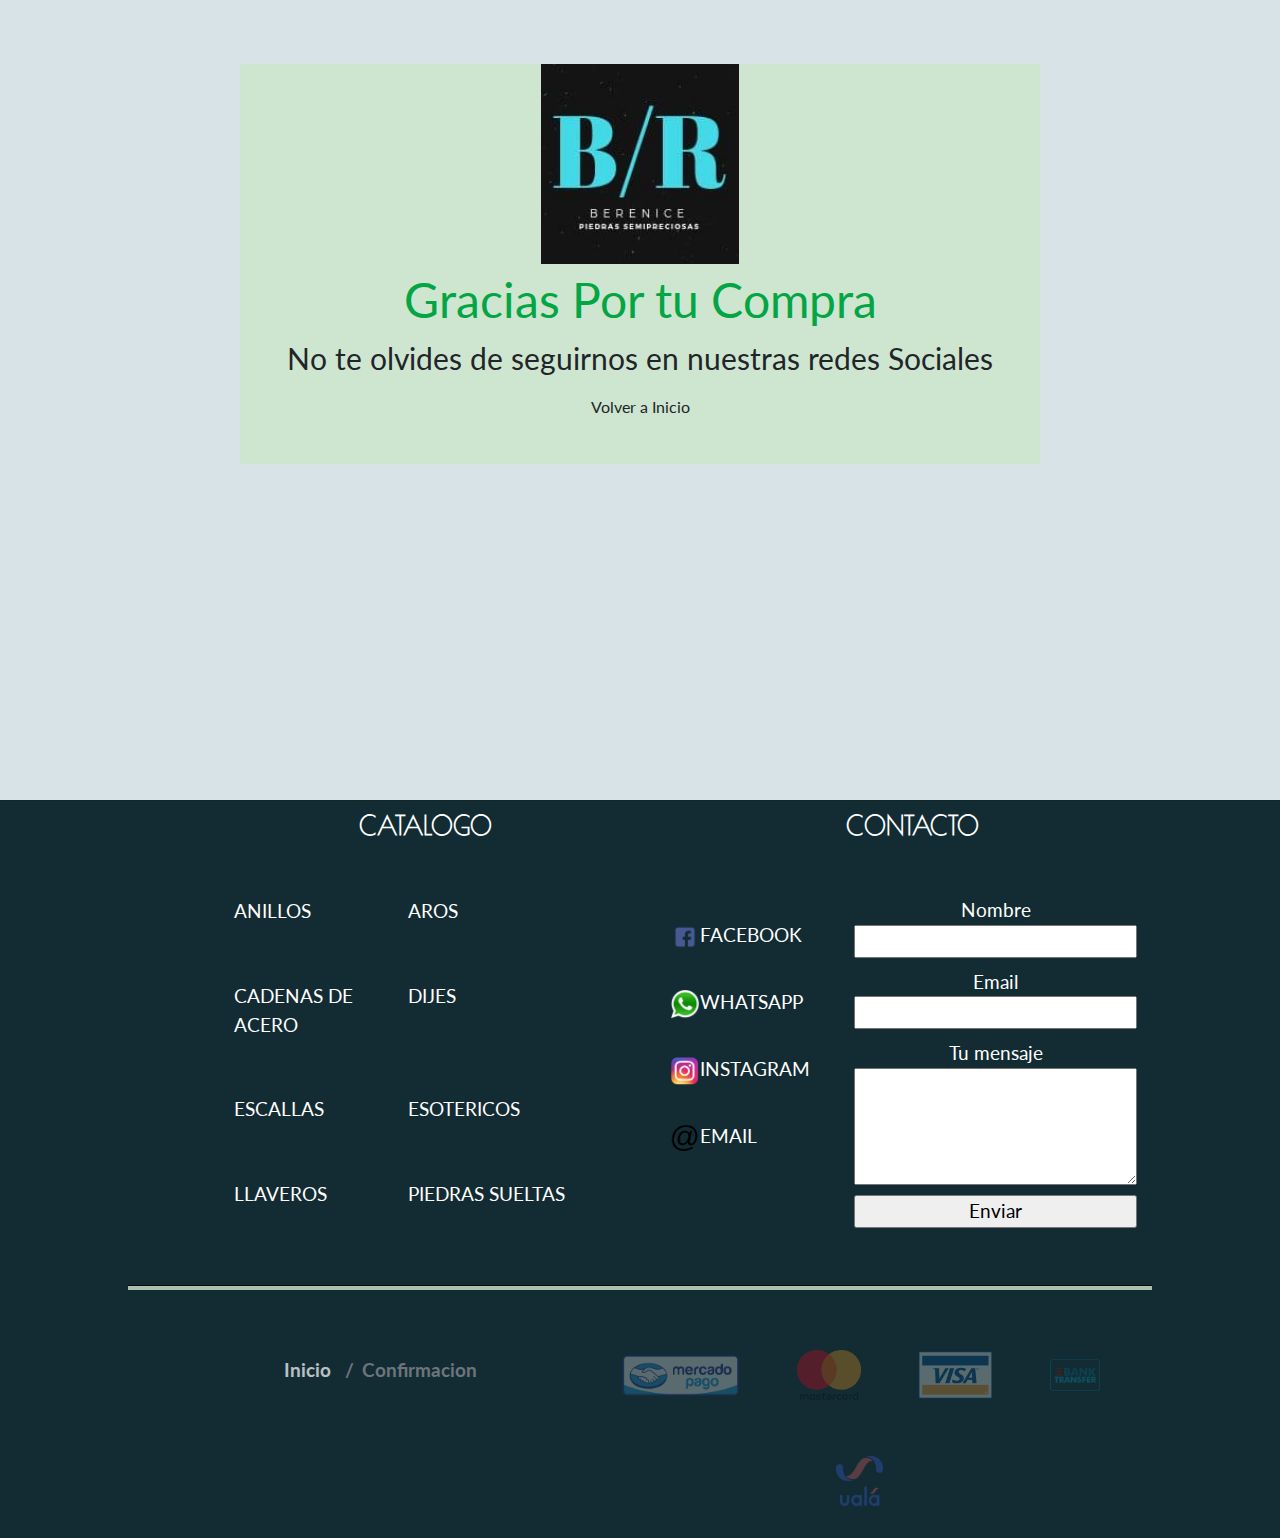
<file: Confirmacion.html>
<!DOCTYPE html>
<html lang="es">

<head>
    <meta charset="UTF-8">
    <meta http-equiv="X-UA-Compatible" content="IE=edge">
    <meta name="viewport" content="width=device-width, initial-scale=1.0">
    <meta name="description" content="Si quiere ser revendedor, por favor regístrese como cliente en la pagina">
    <meta name="keywords"
        content="aros,abridores,anillos, dijes, pulseras, llaveros, rosarios, cruces, denarios, Cadenas acero, Tiras de ágatas facetadas, Tira de bolitas hexagonal, fluorita, cristales checos, cuarzo rosa, malaquita rolado, obsidiana negra, amatista, citrino, aqua aura angel, fucsia, amazonita, coral, kunzita rosa, granate, nacar, rodocrosita, piedra lunar, turmalina verde, 7 chakras, cuarzo estallado, aragonito estrella, lapizlazuli">
    <meta name="author" content="Facundo Javier Gomez">
    <meta name="Copyright" content="Facundo Javier Gomez">
    <link rel="stylesheet" href="https://use.fontawesome.com/releases/v5.7.1/css/all.css"
        integrity="sha384-fnmOCqbTlWIlj8LyTjo7mOUStjsKC4pOpQbqyi7RrhN7udi9RwhKkMHpvLbHG9Sr" crossorigin="anonymous">
    <link rel="stylesheet" href="archivos css/css/bootstrap.min.css">
    <link href="https://fonts.googleapis.com/css2?family=Lato:ital,wght@1,300&family=Poiret+One&display=swap"
        rel="stylesheet">
    <link rel="stylesheet" href="https://cdnjs.cloudflare.com/ajax/libs/animate.css/4.1.1/animate.min.css" />
    <link rel="stylesheet" href="archivos css/css/estilos.css">
    <title>Brenice Revendedores</title>
</head>

<body>
    <main class="confirmacionUno">
        <div class="confirmacionDos">
            <img class="confirmacionTres" src="fotos/logo pagina.jpg"  alt="Registro correcto">
            <p class="confirmacionCuatro">Gracias Por tu Compra</p>
            <p class="confirmacionCinco">No te olvides de seguirnos en nuestras redes Sociales</p>
            <button type="button" class="btn">Volver a Inicio</button>
        </div>
    </main>
    <hr>
    <footer id="footer" class="pieUno">
        <section class="pieDose">
            <div class="pieDos">
                <h4>Catalogo</h4>
                <ul class="pieCuatro">
                    <li class="pieTres">
                        <a href="anillos.html"> Anillos</a>
                    </li>
                    <li class="pieTres">
                        <a href="aros.html"> Aros</a>
                    </li>
                    <li class="pieTres">
                        <a href="cadenas.html">Cadenas de acero</a>
                    </li>
                    <li class="pieTres">
                        <a href="dijes.html">Dijes</a>
                    </li>
                    <li class="pieTres">
                        <a href="escallas.html">Escallas</a>
                    </li>
                    <li class="pieTres">
                        <a href="esotericos.html">Esotericos</a>
                    </li>
                    <li class="pieTres">
                        <a href="llaveros.html">Llaveros</a>
                    </li>
                    <li class="pieTres">
                        <a href="piedrassueltas.html">Piedras sueltas</a>
                    </li>
                </ul>
            </div>
            <div class="pieCinco">
                <h4>Contacto</h4>
                <div class="pieDiesyseis">
                    <div class="pieDiesyocho">
                        <ul class="pieDies">
                            <li>
                                <a class="pieNueve" href="https://www.facebook.com/liliana236piedra"
                                    target="_blank"><img src="fotos/logos/logo 2.png" alt="Facebook" height="30rem"
                                        width="30rem">Facebook</a>
                            </li>
                            <li>
                                <a class="pieNueve" href="https://wa.me/01158203866" target="_blank"><img
                                        src="fotos/logos/logo 1.png" alt="Whatsapp" height="30rem"
                                        width="30rem">Whatsapp</a>
                            </li>
                            <li>
                                <a class="pieNueve" href="https://www.instagram.com/berenicepiedrassemipresiosas"
                                    target="_blank"><img src="fotos/logos/logo 3.png" alt="Instagram" height="30rem"
                                        width="30rem">Instagram</a>
                            </li>
                            <li>
                                <a class="pieNueve" href="https://outlook.live.com/owa/" target="_blank"><img
                                        src="fotos/logos/logo 4.png" alt="Email" height="30rem" width="30rem">Email</a>
                            </li>
                        </ul>
                    </div>
                    <div class="pieDiesysiete">
                        <form action="*">
                            <div class="pieQuinse">
                                <label for="Nombre">Nombre</label>
                                <input type="text" name="Nombre" required>
                            </div>
                            <div class="pieQuinse">
                                <label for="Email">Email</label>
                                <input type="text" name="Email" required>
                            </div>
                            <div class="pieQuinse">
                                <label for="escribe tu consulta">Tu mensaje</label>
                                <textarea name="escribe tu Consulta" id="" cols="10" rows="4"
                                    maxlength="200"></textarea>
                            </div>
                            <div class="pieQuinse">
                                <input class="regisUno" type="Submit" value="Enviar">
                            </div>
                    </div>
                </div>
            </div>
        </section>
        <hr class="pieCatorse">
        <section class="pieTrece">
            <div class="pieOnce">
                <nav aria-label="breadcrumb">
                    <ol class="breadcrumb">
                        <li class="breadcrumb-item"><a href="index.html">Inicio</a></li>
                        <li class="breadcrumb-item active" aria-current="page">Confirmacion</li>
                    </ol>
                </nav>
            </div>
            <div class="pieSeis">
                <ul class="pieSiete">
                    <li class="pieOcho">
                        <img src="fotos/logos/metodos de pago/mercadopago.png" alt="">
                    </li>
                    <li class="pieOcho">
                        <img src="fotos/logos/metodos de pago/mastercard.png" alt="">
                    </li>
                    <li class="pieOcho">
                        <img src="fotos/logos/metodos de pago/visa.png" alt="">
                    </li>
                    <li class="pieOcho">
                        <img src="fotos/logos/metodos de pago/tranfer.png" alt="">
                    </li>
                    <li class="pieOcho">
                        <img src="fotos/logos/metodos de pago/uala.png" alt="">
                    </li>
                </ul>
            </div>
        </section>
    </footer>
    <script src="https://code.jquery.com/jquery-3.6.0.min.js"></script>
    <script src="archivos css/js/popper.min.js"></script>
    <script src="archivos css/js/bootstrap.js"></script>
</body>

</html>
</file>
<file: archivos css/css/estilos.css>
.revendedoresgridCuatro {
  background-color: #D8E3E7;
  display: grid;
  grid-template-columns: auto auto;
  grid-template-rows: auto auto;
  grid-template-areas: "revendedor revendedor" "requisitos descuentos";
}
.revendedoresgridCuatro .revendedoresgridDos {
  grid-area: revendedor;
  padding-left: 20px;
  padding-right: 10px;
}
.revendedoresgridCuatro .revendedoresgridDos .letraMayus1 {
  text-transform: uppercase;
  letter-spacing: 5px;
  font-family: "Poiret One", cursive;
  padding: 2rem;
}
.revendedoresgridCuatro .revendedoresgridDos .videoUno {
  float: right;
  padding: 10px;
  height: 300px;
}
.revendedoresgridCuatro .revendedoresgridDos .parrafoUno {
  line-height: 2em;
}
.revendedoresgridCuatro .revendedoresgridDos .modalUno {
  padding: 30px;
}
.revendedoresgridCuatro .revendedoresgridDos .modalUno .modalDos {
  background-color: #126E82;
  color: #D8E3E7;
  height: 60px;
  width: 250px;
  font-size: 1.2rem;
}
.revendedoresgridCuatro .revendedoresgridDos .modalUno .modalDos:hover {
  background-color: #51C4D3;
  color: #000000;
}
.revendedoresgridCuatro .revendedoresgridDos .modalUno .modalTres {
  background-color: #D8E3E7;
}
.revendedoresgridCuatro .revendedoresgridDos .modalUno .modalTres .modalCinco {
  background: linear-gradient(#51C4D3, #126E82);
}
.revendedoresgridCuatro .revendedoresgridDos .modalUno .modalTres .modalCuatro {
  color: #D8E3E7;
}
.revendedoresgridCuatro .revendedoresgridTres {
  grid-area: requisitos;
  border-top: solid #000000 2px;
  padding: 3rem;
  font-size: 1.8rem;
}
.revendedoresgridCuatro .revendedoresgridTres ol {
  margin: 0;
  padding: 0;
  width: 500px;
}
.revendedoresgridCuatro .revendedoresgridTres .letraMayus2 {
  text-transform: uppercase;
  letter-spacing: 5px;
  font-family: "Poiret One", cursive;
  padding: 1rem;
}
.revendedoresgridCuatro .revendedoresGrid {
  grid-area: descuentos;
  border-top: solid #000000 2px;
  padding: 3rem;
  display: flex;
  flex-direction: row;
  justify-content: space-around;
}
.revendedoresgridCuatro .revendedoresGrid div .letraMayus1 {
  text-transform: uppercase;
  letter-spacing: 5px;
  font-family: "Poiret One", cursive;
  padding: 1rem;
}
.revendedoresgridCuatro .revendedoresGrid div .tablaDos {
  display: table;
  border-collapse: separate;
  height: 180px;
  width: 600px;
}
.revendedoresgridCuatro .revendedoresGrid div .tablaDos .tablaUno th {
  color: #ffffff;
  padding: 10px;
}
.revendedoresgridCuatro .revendedoresGrid div .tablaDos .tablaUno td {
  color: #ffffff;
  padding: 10px;
}

header {
  background-color: #51C4D3;
}
header .imagenDos {
  float: left;
  height: 100px;
}
header .Berenice {
  color: #150E56;
  font-size: 40px;
  word-spacing: 0.5cm;
  font-family: "Poiret One", cursive;
  text-transform: uppercase;
  font-weight: bold;
  padding-top: 30px;
  padding-bottom: 50px;
  margin-left: 5rem;
}
header nav {
  font-weight: bold;
  margin-left: 5%;
  margin-right: 5%;
  background-color: #126E82;
}
header nav .barraUno li a:hover {
  color: #D8E3E7;
  background-color: #51C4D3;
  border-radius: 100%;
}
header nav ul li:hover ul {
  display: block;
}
header nav .barraUno {
  background-color: #126E82;
  color: #D8E3E7;
  list-style-type: none;
  font-family: "Poiret One", cursive;
  font-size: 1.5rem;
  padding-left: 0;
  padding-right: 10%;
}
header nav .barraUno .barraDos {
  padding-right: 40px;
  padding-left: 40px;
}
header nav .barraUno .menuDes {
  background-color: #126E82;
  color: #D8E3E7;
}
header nav .barraUno ul li:hover ul {
  display: block;
}
header nav .barraCuatro {
  display: flex;
  flex-direction: row;
  flex-wrap: nowrap;
}

.loginCuatro {
  padding-left: 35%;
  padding-right: 35%;
  padding-bottom: 5%;
}
.loginCuatro .loginUno {
  width: auto;
  height: 15em;
  border: solid 1px;
}
.loginCuatro .loginUno h2 {
  text-align: center;
}
.loginCuatro .loginUno .loginTres .loginDos {
  display: flex;
  flex-direction: column;
  padding: 0.5em;
  padding-bottom: 5%;
  text-align: center;
}

.quienSomosDos {
  height: 300px;
}
.quienSomosDos .quienSomos {
  text-align: center;
  padding: 1rem;
}

.src {
  width: 300px;
  height: 300px;
}

.inicioCarusel {
  padding: 20px;
  height: 550px;
  width: 100%;
}
.inicioCarusel .inicioCaruselTres {
  width: 80%;
  margin: 2% auto;
}
.inicioCarusel .inicioCaruselDos {
  height: 450px;
}

.inicioTres {
  display: flex;
  flex-direction: row;
  flex-wrap: wrap;
  justify-content: space-around;
  align-content: space-around;
}
.inicioTres .inicioUno {
  padding: 5px;
  margin: 50px 8px 50px 8px;
  border: dotted #000000 1.5px;
  text-align: center;
  transition: all 1s ease;
}
.inicioTres .inicioUno .botonUno {
  color: #02045f;
}
.inicioTres .inicioUno .botonUno .botonOfertas {
  color: #02045f;
}
.inicioTres .inicioUno .botonUno:hover {
  background-color: #51C4D3;
  color: #ffffff;
}
.inicioTres .inicioUno .botonUno:hover .botonOfertas:hover {
  background-color: #51C4D3;
  color: #ffffff;
}
.inicioTres .inicioUno:hover {
  transform: scale(1.2, 1.2);
  background: linear-gradient(#51C4D3, #126E82);
  color: #ffffff;
}
.inicioTres .indUno:hover {
  transform: translate(30px) scale(1.2, 1.2);
}
.inicioTres .indDos:hover {
  transform: translate(-30px) scale(1.2, 1.2);
}

.inicioCuatro {
  display: flex;
  flex-direction: row;
  flex-wrap: wrap;
  justify-content: space-around;
  align-content: space-around;
}
.inicioCuatro .inicioDos {
  padding: 5px;
  margin: 50px 8px 50px 8px;
  border: dotted #000000 1.5px;
  text-align: center;
  transition: all 1s ease;
}
.inicioCuatro .inicioDos .botonUno {
  color: #02045f;
}
.inicioCuatro .inicioDos .botonUno:hover {
  background-color: #51C4D3;
  color: #ffffff;
}
.inicioCuatro .inicioDos:hover {
  transform: scale(1.2, 1.2);
  background: linear-gradient(#51C4D3, #126E82);
  color: #ffffff;
}
.inicioCuatro .indTres:hover {
  transform: translate(30px) scale(1.2, 1.2);
}
.inicioCuatro .indCuatro:hover {
  transform: translate(-30px) scale(1.2, 1.2);
}

.regisTres {
  padding-left: 30%;
  padding-right: 30%;
  padding-bottom: 5%;
}
.regisTres .registrarseUno {
  width: auto;
  height: 35em;
  border: 1px solid;
}
.regisTres .registrarseUno h2 {
  text-align: center;
}
.regisTres .registrarseUno .registrarseDos {
  padding: 0.5em;
  display: flex;
  flex-direction: column;
}
.regisTres .registrarseUno .registrarseDos label {
  text-align: center;
}
.regisTres .registrarseUno .registrarseDos .registrarseCuatro {
  padding-right: 20px;
  text-align: center;
}
.regisTres .registrarseUno .registrarseDos .registrarseCinco {
  text-align: center;
}
.regisTres .registrarseUno .registrarseDos .registrarseCinco .registrarseTres {
  height: 20px;
  width: 20px;
  margin-left: 5%;
}

section {
  padding: 10px;
}
section .carroUno {
  width: 100%;
  height: 400px;
  border: solid #000000 1px;
  overflow: auto;
}
section .carroUno .carroTres .carroVacio {
  text-align: center;
  padding-top: 10%;
}
section .carroUno .carroTres div {
  display: grid;
  grid-template-columns: 50% 18% 25% 7%;
  grid-template-rows: auto;
  padding: 0.2rem;
}
section .carroUno .carroTres div h2 {
  font-size: 1.5rem;
  font-weight: bold;
}
section .carroUno .carroTres div p {
  font-size: 1.5rem;
}
section .carroUno .carroTres div .botonDos {
  width: 40%;
}
section .carroUno .borrarDatos .borrarDatosDos {
  padding: 1%;
}
section .carroUno .borrarDatos .borrarDatosDos .borrarDatosTres {
  background-color: #126E82;
  color: #D8E3E7;
  font-size: 1.2rem;
}
section .carroUno .borrarDatos .borrarDatosDos .borrarDatosTres:hover {
  background-color: #51C4D3;
  color: #000000;
}
section .carroUno .borrarDatos .borrarDatosDos .modalTres {
  background-color: #D8E3E7;
}
section .carroUno .borrarDatos .borrarDatosDos .modalTres .modalCinco {
  background: linear-gradient(#51C4D3, #126E82);
}
section .carroUno .borrarDatos .borrarDatosDos .modalTres .modalCuatro {
  color: #D8E3E7;
}
section .carroUno .borrarDatos .borrarDatosDos .modalTres .carritoFinal div {
  display: flex;
  flex-direction: row;
  flex-wrap: wrap;
  width: 100%;
  padding: 2%;
}
section .carroUno .borrarDatos .borrarDatosDos .modalTres .carritoFinal div div {
  border: 1px solid;
  padding: 3%;
}
section .carroUno .borrarDatos .borrarDatosDos .modalTres .totalCompra {
  font-size: 1.5rem;
}
section .carroUno .borrarDatos .borrarDatosDos .modalTres .totalCompra .btonFinal {
  background-color: #126E82;
  color: #D8E3E7;
  font-size: 1.2rem;
}
section .carroUno .borrarDatos .borrarDatosDos .modalTres .totalCompra .btonFinal .modalDos {
  background-color: #126E82;
  color: #D8E3E7;
  height: 60px;
  width: 250px;
  font-size: 1.2rem;
}
section .carroUno .borrarDatos .borrarDatosDos .modalTres .totalCompra .btonFinal .modalDos:hover {
  background-color: #51C4D3;
  color: #000000;
}
section .carroUno .borrarDatos .borrarDatosDos .modalTres .totalCompra .btonFinal:hover {
  background-color: #51C4D3;
  color: #000000;
}

.politicasUno {
  padding: 2%;
}
.politicasUno .politicasTres {
  background-image: linear-gradient(315deg, #7fcec5 0%, #14557b 74%);
  color: #ffffff;
}
.politicasUno .envioDos {
  padding: 50px;
  display: flex;
  flex-direction: row;
  flex-wrap: wrap;
  justify-content: space-around;
}
.politicasUno .envioDos .envioUno {
  height: 100px;
}
.politicasUno .devolucionUno {
  height: 200px;
}
.politicasUno .devolucionUno img {
  height: 200px;
  float: right;
  padding-right: 5%;
}
.politicasUno .tiempoUno {
  height: 150px;
}
.politicasUno .tiempoUno img {
  height: 100px;
  float: right;
}

.carroCuatro {
  display: flex;
  flex-direction: row;
  flex-wrap: wrap;
  justify-content: space-around;
  align-content: space-around;
}
.carroCuatro .carroDos {
  text-align: center;
  padding: 5px;
  margin: 50px 7px 50px 7px;
  border: dotted #000000 1.5px;
  transition: all 1s ease;
}
.carroCuatro .carroDos .botonUno {
  color: #02045f;
}
.carroCuatro .carroDos .botonUno .botonOfertas {
  color: #02045f;
}
.carroCuatro .carroDos .botonUno:hover {
  background-color: #51C4D3;
  color: #ffffff;
}
.carroCuatro .carroDos .botonUno:hover .botonOfertas {
  background-color: #51C4D3;
  color: #ffffff;
}
.carroCuatro .carroDos:hover {
  transform: scale(1.2, 1.2);
  background: linear-gradient(#51C4D3, #126E82);
  color: #ffffff;
}
.carroCuatro .carUno:hover {
  transform: translate(30px) scale(1.2, 1.2);
}
.carroCuatro .carDos:hover {
  transform: translate(-30px) scale(1.2, 1.2);
}

.catalogoCuatro {
  display: flex;
  flex-direction: row;
  flex-wrap: wrap;
  justify-content: space-around;
  align-content: space-around;
}
.catalogoCuatro .catalogoUno {
  padding: 5px;
  margin: 50px 8px 50px 8px;
  border: dotted #000000 1.5px;
  transition: all 1s ease;
}
.catalogoCuatro .catalogoUno a {
  color: #02045f;
}
.catalogoCuatro .catalogoUno a:hover {
  color: #ffffff;
}
.catalogoCuatro .catalogoUno:hover {
  transform: scale(1.2, 1.2);
  background: linear-gradient(#51C4D3, #126E82);
  color: #ffffff;
}
.catalogoCuatro .catUno:hover {
  transform: translate(30px) scale(1.2, 1.2);
}
.catalogoCuatro .catDos:hover {
  transform: translate(-30px) scale(1.2, 1.2);
}

.catalogoTres {
  display: flex;
  flex-direction: row;
  flex-wrap: wrap;
  justify-content: space-around;
  align-content: space-around;
}
.catalogoTres .catalogoDos {
  padding: 5px;
  margin: 50px 8px 50px 8px;
  border: dotted #000000 1.5px;
  transition: all 1s ease;
}
.catalogoTres .catalogoDos a {
  color: #02045f;
}
.catalogoTres .catalogoDos a:hover {
  color: #ffffff;
}
.catalogoTres .catalogoDos:hover {
  transform: scale(1.2, 1.2);
  background: linear-gradient(#51C4D3, #126E82);
  color: #ffffff;
}
.catalogoTres .catTres:hover {
  transform: translate(30px) scale(1.2, 1.2);
}
.catalogoTres .catCuatro:hover {
  transform: translate(-30px) scale(1.2, 1.2);
}

.arosTres .arosUno {
  display: flex;
  flex-direction: row;
  flex-wrap: wrap;
  justify-content: flex-start;
  padding: 0;
}
.arosTres .arosUno .arosDos {
  padding: 5px;
  margin: 50px 8px 50px 8px;
  border: dotted #000000 1.5px;
  font-size: 1.5rem;
  text-align: center;
  transition: all 1s ease;
  margin: 11px;
}
.arosTres .arosUno .arosDos:hover {
  transform: scale(1.1, 1.1);
  background: linear-gradient(#51C4D3, #126E82);
  color: #ffffff;
}
.arosTres .arosUno .botonUno {
  color: #02045f;
}
.arosTres .arosUno .botonUno:hover {
  background-color: #51C4D3;
  color: #ffffff;
}

.anilloUno .anilloDos {
  display: flex;
  flex-direction: row;
  flex-wrap: wrap;
  justify-content: flex-start;
  padding: 0;
}
.anilloUno .anilloDos .anilloTres {
  padding: 5px;
  margin: 50px 8px 50px 8px;
  border: dotted #000000 1.5px;
  font-size: 1.5rem;
  text-align: center;
  transition: all 1s ease;
  margin: 11px;
}
.anilloUno .anilloDos .anilloTres:hover {
  transform: scale(1.1, 1.1);
  background: linear-gradient(#51C4D3, #126E82);
  color: #ffffff;
}
.anilloUno .anilloDos .botonUno {
  color: #02045f;
}
.anilloUno .anilloDos .botonUno:hover {
  background-color: #51C4D3;
  color: #ffffff;
}

.cadenaUno .cadenaDos {
  display: flex;
  flex-direction: row;
  flex-wrap: wrap;
  justify-content: flex-start;
  padding: 0;
}
.cadenaUno .cadenaDos .cadenaTres {
  padding: 5px;
  margin: 50px 8px 50px 8px;
  border: dotted #000000 1.5px;
  font-size: 1.5rem;
  text-align: center;
  transition: all 1s ease;
  margin: 11px;
}
.cadenaUno .cadenaDos .cadenaTres:hover {
  transform: scale(1.1, 1.1);
  background: linear-gradient(#51C4D3, #126E82);
  color: #ffffff;
}
.cadenaUno .cadenaDos .botonUno {
  color: #02045f;
}
.cadenaUno .cadenaDos .botonUno:hover {
  background-color: #51C4D3;
  color: #ffffff;
}

.dijesUno .dijesDos {
  display: flex;
  flex-direction: row;
  flex-wrap: wrap;
  justify-content: flex-start;
  padding: 0;
}
.dijesUno .dijesDos .dijesTres {
  padding: 5px;
  margin: 50px 8px 50px 8px;
  border: dotted #000000 1.5px;
  font-size: 1.5rem;
  text-align: center;
  transition: all 1s ease;
  margin: 11px;
}
.dijesUno .dijesDos .dijesTres:hover {
  transform: scale(1.1, 1.1);
  background: linear-gradient(#51C4D3, #126E82);
  color: #ffffff;
}
.dijesUno .dijesDos .botonUno {
  color: #02045f;
}
.dijesUno .dijesDos .botonUno:hover {
  background-color: #51C4D3;
  color: #ffffff;
}

.llaveroUno .llaveroDos {
  display: flex;
  flex-direction: row;
  flex-wrap: wrap;
  justify-content: flex-start;
  padding: 0;
}
.llaveroUno .llaveroDos .llaveroTres {
  padding: 5px;
  margin: 50px 8px 50px 8px;
  border: dotted #000000 1.5px;
  font-size: 1.5rem;
  text-align: center;
  transition: all 1s ease;
  margin: 11px;
}
.llaveroUno .llaveroDos .llaveroTres:hover {
  transform: scale(1.1, 1.1);
  background: linear-gradient(#51C4D3, #126E82);
  color: #ffffff;
}
.llaveroUno .llaveroDos .botonUno {
  color: #02045f;
}
.llaveroUno .llaveroDos .botonUno:hover {
  background-color: #51C4D3;
  color: #ffffff;
}

.sueltaUno .sueltaDos {
  display: flex;
  flex-direction: row;
  flex-wrap: wrap;
  justify-content: flex-start;
  padding: 0;
}
.sueltaUno .sueltaDos .sueltaTres {
  padding: 5px;
  margin: 50px 8px 50px 8px;
  border: dotted #000000 1.5px;
  font-size: 1.5rem;
  text-align: center;
  transition: all 1s ease;
  margin: 11px;
}
.sueltaUno .sueltaDos .sueltaTres:hover {
  transform: scale(1.1, 1.1);
  background: linear-gradient(#51C4D3, #126E82);
  color: #ffffff;
}
.sueltaUno .sueltaDos .botonUno {
  color: #02045f;
}
.sueltaUno .sueltaDos .botonUno:hover {
  background-color: #51C4D3;
  color: #ffffff;
}
.sueltaUno .sueltaDos p {
  font-size: 1.2rem;
}

.esotericosUno .esotericosDos {
  display: flex;
  flex-direction: row;
  flex-wrap: wrap;
  justify-content: flex-start;
  padding: 0;
}
.esotericosUno .esotericosDos .esotericosTres {
  padding: 5px;
  margin: 50px 8px 50px 8px;
  border: dotted #000000 1.5px;
  font-size: 1.5rem;
  text-align: center;
  transition: all 1s ease;
  margin: 11px;
  font-size: 1.3rem;
}
.esotericosUno .esotericosDos .esotericosTres:hover {
  transform: scale(1.1, 1.1);
  background: linear-gradient(#51C4D3, #126E82);
  color: #ffffff;
}
.esotericosUno .esotericosDos .botonUno {
  color: #02045f;
}
.esotericosUno .esotericosDos .botonUno:hover {
  background-color: #51C4D3;
  color: #ffffff;
}

.escallasUno .escallasDos {
  display: flex;
  flex-direction: row;
  flex-wrap: wrap;
  justify-content: flex-start;
  padding: 0;
}
.escallasUno .escallasDos .escallasTres {
  padding: 5px;
  margin: 50px 8px 50px 8px;
  border: dotted #000000 1.5px;
  font-size: 1.5rem;
  text-align: center;
  transition: all 1s ease;
  margin: 11px;
}
.escallasUno .escallasDos .escallasTres:hover {
  transform: scale(1.1, 1.1);
  background: linear-gradient(#51C4D3, #126E82);
  color: #ffffff;
}
.escallasUno .escallasDos .botonUno {
  color: #02045f;
}
.escallasUno .escallasDos .botonUno:hover {
  background-color: #51C4D3;
  color: #ffffff;
}

.pieUno {
  background-color: #132C33;
  font-size: 1.2rem;
}
.pieUno .pieDose {
  background-color: #132C33;
  color: #ffffff;
  display: grid;
  grid-template-columns: auto auto;
  grid-template-rows: auto;
  padding-left: 100px;
  margin-left: 10%;
  margin-right: 10%;
}
.pieUno .pieDose .pieDos h4 {
  padding-left: 30%;
}
.pieUno .pieDose .pieDos .pieCuatro {
  display: grid;
  grid-template-columns: 40% 60%;
  grid-template-rows: auto;
}
.pieUno .pieDose .pieDos .pieCuatro .pieTres {
  padding-bottom: 50px;
}
.pieUno .pieDose .pieDos .pieCuatro .pieTres a {
  color: #ffffff;
}
.pieUno .pieDose .pieCinco h4 {
  text-align: center;
}
.pieUno .pieDose .pieCinco .pieDiesyseis {
  display: grid;
  grid-template-columns: auto auto;
  grid-template-rows: auto;
}
.pieUno .pieDose .pieCinco .pieDiesyseis .pieDiesyocho .pieDies li {
  padding-top: 30px;
}
.pieUno .pieDose .pieCinco .pieDiesyseis .pieDiesyocho .pieDies li .pieNueve {
  color: #ffffff;
}
.pieUno .pieDose .pieCinco .pieDiesyseis .pieDiesysiete .pieQuinse {
  display: flex;
  flex-direction: column;
  justify-content: center;
  text-align: center;
  flex-wrap: nowrap;
  padding: 5px;
}
.pieUno .pieCatorse {
  height: 5px;
  width: 80%;
  margin-left: 10%;
  margin-right: 10%;
}
.pieUno .pieTrece {
  background-color: #132C33;
  color: #ffffff;
  display: grid;
  grid-template-columns: auto auto;
  grid-template-rows: auto;
  padding-left: 100px;
  margin-left: 10%;
  margin-right: 10%;
}
.pieUno .pieTrece .pieSeis .pieSiete {
  display: flex;
  flex-direction: row;
  flex-wrap: wrap;
  justify-content: center;
}
.pieUno .pieTrece .pieSeis .pieSiete .pieOcho {
  padding-top: 50px;
  padding-left: 50px;
  opacity: 0.3;
}
.pieUno .pieTrece .pieSeis .pieSiete .pieOcho img {
  height: 50px;
}
.pieUno .pieTrece .pieSeis .pieSiete .pieOcho:hover {
  opacity: 1;
}
.pieUno .pieTrece .pieOnce {
  padding: 0;
}
.pieUno .pieTrece .pieOnce a {
  color: #ffffff;
  opacity: 0.7;
}
.pieUno .pieTrece .pieOnce a:hover {
  opacity: 1;
}

.confirmacionUno {
  display: flex;
  flex-direction: row;
  flex-wrap: nowrap;
  justify-content: center;
  padding-top: 5%;
  height: 800px;
  background-color: #D8E3E7;
}
.confirmacionUno .confirmacionDos {
  height: 400px;
  width: 800px;
  background-color: #cee5d0;
  text-align: center;
}
.confirmacionUno .confirmacionDos .confirmacionTres {
  height: 200px;
}
.confirmacionUno .confirmacionDos .confirmacionCuatro {
  font-size: 3rem;
  color: #03a544;
}
.confirmacionUno .confirmacionDos .confirmacionSeis {
  font-size: 1.5rem;
}
.confirmacionUno .confirmacionDos .confirmacionSiete {
  color: #03a544;
  text-decoration: underline;
}

@media only screen and (max-width: 768px) {
  main {
    font-size: 20px;
  }
  main h2 {
    font-size: 20px;
  }

  .letraMinus {
    font-size: 1rem;
  }

  .arosTres .arosUno {
    display: flex;
    flex-direction: row;
    flex-wrap: nowrap;
    overflow: scroll;
    padding: 20px;
  }

  .anilloUno .anilloDos {
    display: flex;
    flex-direction: row;
    flex-wrap: nowrap;
    overflow: scroll;
    padding: 20px;
  }

  .cadenaUno .cadenaDos {
    display: flex;
    flex-direction: row;
    flex-wrap: nowrap;
    overflow: scroll;
    padding: 20px;
  }

  .dijesUno .dijesDos {
    display: flex;
    flex-direction: row;
    flex-wrap: nowrap;
    overflow: scroll;
    padding: 20px;
  }

  .llaveroUno .llaveroDos {
    display: flex;
    flex-direction: row;
    flex-wrap: nowrap;
    overflow: scroll;
    padding: 20px;
  }

  .sueltaUno .sueltaDos {
    display: flex;
    flex-direction: row;
    flex-wrap: nowrap;
    overflow: scroll;
    padding: 20px;
  }

  .esotericosUno .esotericosDos {
    display: flex;
    flex-direction: row;
    flex-wrap: nowrap;
    overflow: scroll;
    padding: 20px;
  }

  .escallasUno .escallasDos {
    display: flex;
    flex-direction: row;
    flex-wrap: nowrap;
    overflow: scroll;
    padding: 20px;
  }

  header .imagenDos {
    width: 70px;
    height: 70px;
  }
  header .Berenice {
    font-size: 20px;
    word-spacing: 0.3em;
  }
  header nav {
    padding: 0;
    margin: 0;
  }
  header nav .barraUno li a:hover {
    border-radius: 0;
  }
  header nav .barraUno {
    padding: 0;
  }
  header nav .barraUno .barraDos {
    padding: 0;
  }
  header nav .barraCuatro .barraTres {
    padding: 10px;
  }

  .inicioCarusel {
    padding: 10px;
    height: 200px;
    width: 100%;
  }
  .inicioCarusel .inicioCaruselDos {
    height: 170px;
  }
  .inicioCarusel .inicioCaruselTres {
    width: 100%;
    margin: 0;
  }

  .revendedoresgridCuatro {
    display: flex;
    flex-direction: column;
  }
  .revendedoresgridCuatro .revendedoresgridDos {
    padding-right: 10px;
  }
  .revendedoresgridCuatro .revendedoresgridDos .videoUno {
    width: 100%;
    height: auto;
    float: none;
    padding: 10px;
    margin: 0;
  }
  .revendedoresgridCuatro .revendedoresgridDos .letraMayus1 {
    font-size: 15px;
    padding: 0.5rem;
  }
  .revendedoresgridCuatro .revendedoresgridDos .parrafoUno {
    font-size: 1rem;
    text-align: center;
  }
  .revendedoresgridCuatro .revendedoresgridDos .modalUno {
    text-align: center;
  }
  .revendedoresgridCuatro .revendedoresgridDos .modalUno .modalDos {
    height: 40px;
    width: 200;
    font-size: 1rem;
  }
  .revendedoresgridCuatro .revendedoresgridTres {
    font-size: 0.8em;
  }
  .revendedoresgridCuatro .revendedoresgridTres .letraMayus2 {
    padding-top: 1rem;
    font-size: 15px;
  }
  .revendedoresgridCuatro .revendedoresgridTres ol {
    width: 300px;
  }
  .revendedoresgridCuatro .revendedoresgridTres ol li {
    font-size: 15px;
  }
  .revendedoresgridCuatro .revendedoresGrid {
    display: flex;
    flex-direction: column;
    justify-content: stretch;
    padding: 2rem;
    font-size: 20px;
  }
  .revendedoresgridCuatro .revendedoresGrid div .letraMayus1 {
    font-size: 15px;
    padding-top: 1rem;
  }
  .revendedoresgridCuatro .revendedoresGrid div .letraMayus2 {
    padding-top: 1rem;
    font-size: 20px;
    text-align: center;
  }
  .revendedoresgridCuatro .revendedoresGrid div .tablaDos {
    font-size: 12px;
    height: 50px;
    width: 300px;
  }

  .pieUno {
    font-size: 0.6rem;
  }
  .pieUno .pieDose {
    display: flex;
    flex-direction: column;
    padding: 0;
  }
  .pieUno .pieDose .pieDos h4 {
    padding: 0;
    text-align: center;
    font-size: 0.8rem;
    padding: 10px;
  }
  .pieUno .pieDose .pieDos .pieCuatro {
    text-align: center;
  }
  .pieUno .pieDose .pieDos .pieCuatro .pieTres {
    padding: 5px;
  }
  .pieUno .pieDose .pieCinco h4 {
    font-size: 0.8rem;
    padding: 0;
    padding-bottom: 30px;
  }
  .pieUno .pieDose .pieCinco .pieDiesyseis {
    display: flex;
    flex-direction: column;
    flex-wrap: nowrap;
  }
  .pieUno .pieDose .pieCinco .pieDiesyseis .pieDiesyocho .pieDies {
    display: flex;
    flex-direction: row;
    flex-wrap: wrap;
    justify-content: center;
  }
  .pieUno .pieDose .pieCinco .pieDiesyseis .pieDiesyocho .pieDies li {
    padding-top: 1px;
  }
  .pieUno .pieDose .pieCinco .pieDiesyseis .pieDiesyocho .pieDies .pieNueve img {
    height: 15px;
    width: 15px;
  }
  .pieUno .pieDose .pieCinco .pieDiesyseis .pieDiesysiete .pieQuinse {
    padding-bottom: 10px;
  }
  .pieUno .pieDose .pieCinco .pieDiesyseis .pieDiesysiete .pieQuinse input {
    width: 100%;
  }
  .pieUno .pieCatorse {
    width: 80%;
    margin-left: 10%;
    margin-right: 10%;
  }
  .pieUno .pieTrece {
    display: grid;
    grid-template-columns: auto;
    grid-template-rows: auto auto;
    padding: 20px;
    grid-template-areas: "pagos" "migas";
  }
  .pieUno .pieTrece .pieOnce {
    margin: 0;
    grid-area: migas;
  }
  .pieUno .pieTrece .pieOnce nav ol {
    margin: 5px;
  }
  .pieUno .pieTrece .pieSeis {
    grid-area: pagos;
  }
  .pieUno .pieTrece .pieSeis .pieSiete {
    display: flex;
    flex-direction: row;
    flex-wrap: nowrap;
  }
  .pieUno .pieTrece .pieSeis .pieSiete .pieOcho {
    padding-left: 10px;
    padding-right: 10px;
    padding-top: 0;
  }
  .pieUno .pieTrece .pieSeis .pieSiete .pieOcho img {
    height: 20px;
  }

  .inicioTres .inicioUno:hover {
    transform: scale(1.1, 1.1);
  }
  .inicioTres .indUno:hover {
    transform: scale(1.1, 1.1);
  }
  .inicioTres .indDos:hover {
    transform: scale(1.1, 1.1);
  }

  .inicioCuatro .indTres:hover {
    transform: scale(1.1, 1.1);
  }
  .inicioCuatro .indCuatro:hover {
    transform: scale(1.1, 1.1);
  }
  .inicioCuatro .inicioDos:hover {
    transform: scale(1.1, 1.1);
  }

  main .catalogoCuatro .catalogoUno:hover {
    transform: scale(1.1, 1.1);
  }
  main .catalogoCuatro .catUno:hover {
    transform: scale(1.1, 1.1);
  }
  main .catalogoCuatro .catDos:hover {
    transform: scale(1.1, 1.1);
  }
  main .catalogoTres .catTres:hover {
    transform: scale(1.1, 1.1);
  }
  main .catalogoTres .catCuatro:hover {
    transform: scale(1.1, 1.1);
  }
  main .catalogoTres .catalogoDos:hover {
    transform: scale(1.1, 1.1);
  }

  main .politicasUno .envioDos .envioUno {
    height: 70px;
    padding: 10px;
  }
  main .politicasUno .devolucionUno {
    height: 300px;
  }
  main .politicasUno .devolucionUno img {
    height: 100px;
  }
  main .politicasUno .tiempoUno {
    height: 300px;
  }
  main .politicasUno .tiempoUno img {
    height: 100px;
  }
  main section .carroUno .carroTres div {
    display: grid;
    grid-template-columns: auto;
    grid-template-rows: 30% 30% 30% 20%;
    padding: 0.5rem;
  }
  main section .carroUno .borrarDatos {
    margin: 1rem;
  }
  main .carroCuatro .carroDos:hover {
    transform: scale(1.1, 1.1);
  }
  main .carroCuatro .carUno:hover {
    transform: scale(1.1, 1.1);
  }
  main .carroCuatro .carDos:hover {
    transform: scale(1.1, 1.1);
  }

  .regisTres {
    padding-left: 10%;
    padding-right: 10%;
    font-size: 1rem;
  }

  .loginCuatro {
    padding-left: 10%;
    padding-right: 10%;
    font-size: 1rem;
  }

  .confirmacionUno {
    height: 500px;
  }
  .confirmacionUno .confirmacionDos {
    height: 300px;
    width: 90%;
  }
  .confirmacionUno .confirmacionDos .confirmacionTres {
    height: 100px;
  }
  .confirmacionUno .confirmacionDos .confirmacionCuatro {
    font-size: 1.8rem;
  }
  .confirmacionUno .confirmacionDos .confirmacionSeis {
    font-size: 1rem;
  }
}
@media only screen and (min-width: 769px) and (max-width: 1080px) {
  body {
    font-size: 20px;
  }

  header .Berenice {
    font-size: 40px;
    word-spacing: 0.3em;
  }
  header nav {
    padding: 0;
    margin: 0;
  }
  header nav .barraUno {
    padding: 0;
  }
  header nav .barraUno .barraDos {
    padding: 0;
  }
  header nav .barraUno li a:hover {
    border-radius: 0;
  }

  .inicioCarusel {
    padding: 10px;
    height: 400px;
    width: 100%;
  }
  .inicioCarusel .inicioCaruselDos {
    height: 350px;
  }
  .inicioCarusel .inicioCaruselTres {
    width: 100%;
    margin: 0;
  }

  .revendedoresgridCuatro {
    display: flex;
    flex-direction: column;
  }
  .revendedoresgridCuatro .revendedoresgridDos .letraMayus1 {
    text-transform: uppercase;
    letter-spacing: 5px;
    font-family: "Poiret One", cursive;
    padding: 1rem;
  }
  .revendedoresgridCuatro .revendedoresgridDos .parrafoUno {
    font-size: 2rem;
  }
  .revendedoresgridCuatro .revendedoresgridDos .videoUno {
    width: 100%;
    height: auto;
    float: none;
    padding: 10px;
    margin: 0;
  }
  .revendedoresgridCuatro .revemdedpresgridTres .letraMayus2 {
    padding-top: 1rem;
  }
  .revendedoresgridCuatro .revendedoresGrid {
    display: flex;
    flex-direction: column;
    justify-content: stretch;
    padding-top: 1rem;
  }

  h2 {
    font-size: 20px;
    padding: 10px;
  }

  h4 {
    font-size: 1.5rem;
  }

  main {
    font-size: 20px;
  }
  main h2 {
    font-size: 30px;
    padding: 10px;
  }
  main .inicioTres {
    display: grid;
    grid-template-columns: auto auto;
    grid-template-rows: auto auto;
  }
  main .inicioTres .inicioUno {
    padding: 10px;
    margin: 10px;
    border: dotted #000000 1px;
  }
  main .inicioTres .inicioUno:hover {
    transform: scale(1.1, 1.1);
  }
  main .inicioTres .indUno:hover {
    transform: scale(1.1, 1.1);
  }
  main .inicioTres .indDos:hover {
    transform: scale(1.1, 1.1);
  }
  main .inicioCuatro {
    display: grid;
    grid-template-columns: auto auto;
    grid-template-rows: auto auto;
  }
  main .inicioCuatro .inicioDos {
    padding: 10px;
    margin: 10px;
    border: dotted #000000 1px;
  }
  main .inicioCuatro .indTres:hover {
    transform: scale(1.1, 1.1);
  }
  main .inicioCuatro .indCuatro:hover {
    transform: scale(1.1, 1.1);
  }
  main .inicioCuatro .inicioDos:hover {
    transform: scale(1.1, 1.1);
  }

  main {
    font-size: 20px;
  }
  main h2 {
    font-size: 30px;
    padding: 10px;
  }
  main .catalogoTres {
    display: grid;
    grid-template-columns: auto auto;
    grid-template-rows: auto auto auto auto;
    grid-column-gap: 20px;
    grid-row-gap: 20px;
  }
  main .catalogoTres .catalogoDos {
    padding: 10px;
    margin: 10px;
    border: dotted #000000 1px;
  }
  main .catalogoTres .catTres:hover {
    transform: scale(1.1, 1.1);
  }
  main .catalogoTres .catCuatro:hover {
    transform: scale(1.1, 1.1);
  }
  main .catalogoTres .catalogoDos:hover {
    transform: scale(1.1, 1.1);
  }
  main .catalogoCuatro {
    display: grid;
    grid-template-columns: auto auto;
    grid-template-rows: auto auto auto auto;
    grid-column-gap: 20px;
    grid-row-gap: 20px;
  }
  main .catalogoCuatro .catalogoUno {
    padding: 10px;
    margin: 10px;
    border: dotted #000000 1px;
  }
  main .catalogoCuatro .catalogoUno:hover {
    transform: scale(1.1, 1.1);
  }
  main .catalogoCuatro .catUno:hover {
    transform: scale(1.1, 1.1);
  }
  main .catalogoCuatro .catDos:hover {
    transform: scale(1.1, 1.1);
  }

  .arosTres .arosUno .arosDos {
    margin: 30px;
  }

  .anilloUno .anilloDos .anilloTres {
    margin: 30px;
  }

  .cadenaUno .cadenaDos .cadenaTres {
    margin: 30px;
  }

  .dijesUno .dijesDos .dijesTres {
    margin: 30px;
  }

  .llaveroUno .llaveroDos .llaveroTres {
    margin: 30px;
  }

  .sueltaUno .sueltaDos .sueltaTres {
    margin: 30px;
  }

  .esotericosUno .esotericosDos .esotericosTres {
    margin: 30px;
  }

  .escallasUno .escallasDos .escallasTres {
    margin: 30px;
  }

  main {
    font-size: 20px;
  }
  main h2 {
    font-size: 30px;
    padding: 10px;
  }
  main .carroCuatro {
    display: grid;
    grid-template-columns: auto auto;
    grid-template-rows: auto auto;
    grid-column-gap: 20px;
    grid-row-gap: 20px;
  }
  main .carroCuatro .carroDos {
    padding: 10px;
    margin: 10px;
    border: dotted #000000 1px;
  }
  main .carroCuatro .carroDos:hover {
    transform: scale(1.1, 1.1);
  }
  main .carroCuatro .carUno:hover {
    transform: scale(1.1, 1.1);
  }
  main .carroCuatro .carDos:hover {
    transform: scale(1.1, 1.1);
  }

  .regisTres {
    padding-left: 15%;
    padding-right: 15%;
    font-size: 1.2rem;
  }

  .loginCuatro {
    padding-left: 30%;
    padding-right: 30%;
    font-size: 1.2rem;
  }
  .loginCuatro .loginUno {
    height: 22em;
  }

  .pieUno {
    font-size: 0.8rem;
  }
  .pieUno .pieDose {
    display: flex;
    flex-direction: column;
    padding: 0;
  }
  .pieUno .pieDose .pieDos h4 {
    padding: 0;
    text-align: center;
    font-size: 0.8rem;
    padding: 10px;
  }
  .pieUno .pieDose .pieDos .pieCuatro {
    text-align: center;
  }
  .pieUno .pieDose .pieDos .pieCuatro .pieTres {
    padding: 15px;
  }
  .pieUno .pieDose .pieCinco h4 {
    font-size: 0.8rem;
    padding: 0;
    padding-bottom: 30px;
  }
  .pieUno .pieDose .pieCinco .pieDiesyseis .pieDiesyocho .pieDies {
    text-align: center;
  }
  .pieUno .pieDose .pieCinco .pieDiesyseis .pieDiesyocho .pieDies li {
    padding-top: 20px;
  }
  .pieUno .pieDose .pieCinco .pieDiesyseis .pieDiesyocho .pieDies .pieNueve img {
    height: 15px;
    width: 15px;
  }
  .pieUno .pieDose .pieCinco .pieDiesyseis .pieDiesysiete .pieQuinse {
    padding-bottom: 10px;
  }
  .pieUno .pieDose .pieCinco .pieDiesyseis .pieDiesysiete .pieQuinse input {
    width: 100%;
  }
  .pieUno .pieCatorse {
    width: 80%;
    margin-left: 10%;
    margin-right: 10%;
    margin-top: 2%;
  }
  .pieUno .pieTrece {
    padding: 0;
  }
  .pieUno .pieTrece .pieOnce {
    margin: 0;
  }
  .pieUno .pieTrece .pieSeis .pieSiete {
    display: flex;
    flex-direction: row;
    flex-wrap: nowrap;
  }
  .pieUno .pieTrece .pieSeis .pieSiete .pieOcho {
    padding-left: 10px;
    padding-right: 10px;
  }
  .pieUno .pieTrece .pieSeis .pieSiete .pieOcho img {
    height: 20px;
  }

  .confirmacionUno {
    height: 500px;
  }
  .confirmacionUno .confirmacionDos {
    height: 300px;
    width: 90%;
  }
  .confirmacionUno .confirmacionDos .confirmacionTres {
    height: 100px;
  }
  .confirmacionUno .confirmacionDos .confirmacionCuatro {
    font-size: 2rem;
  }
  .confirmacionUno .confirmacionDos .confirmacionSeis {
    font-size: 1.2rem;
  }
}
* {
  margin: 0;
  padding: 0;
  box-sizing: border-box;
}

body {
  background-color: #51C4D3;
  font-family: "Lato", sans-serif;
  font-size: 30px;
  margin: 0%;
}

p {
  margin: 0;
  padding: 0;
}

section {
  background-color: #D8E3E7;
}

h1, h2, h4 {
  font-family: "Poiret One", cursive;
  font-size: 30px;
  text-transform: uppercase;
  font-weight: bold;
  margin: 0;
  padding-left: 20px;
}

ul {
  list-style-position: inside;
  list-style-type: none;
  text-transform: uppercase;
  padding: 0;
}

li {
  padding: 6px;
}

a {
  text-decoration: none;
  color: #126E82;
}

h4 {
  text-transform: uppercase;
  font-family: "Poiret One", cursive;
  font-size: 25px;
  padding-bottom: 50px;
}

h5 {
  font-weight: bold;
  font-size: 22px;
  padding: 5px;
}

th {
  background-color: #7fcec5;
  background-image: linear-gradient(315deg, #7fcec5 0%, #14557b 74%);
  font-weight: bold;
  color: #000000;
}

td {
  background-color: #7fcec5;
  background-image: linear-gradient(315deg, #7fcec5 0%, #14557b 74%);
  font-weight: bold;
  color: #000000;
}

ol {
  list-style-type: upper-roman;
  list-style-position: inside;
  font-weight: bold;
  margin: 50px;
}

h5 {
  font-family: "Poiret One", cursive;
}

section {
  color: #02045f;
}

hr {
  background-color: #cee5d0;
  border-top: 0.5px solid #000000;
  margin: 0;
  padding: 0;
  opacity: 0.8;
}

.tituloAlert {
  font-size: 2rem;
}

.logTres {
  text-align: center;
}

#client {
  float: right;
  padding-right: 2%;
  font-size: 1.3rem;
}

.mainAsaide {
  display: grid;
  grid-template-columns: 13% 87%;
  grid-template-rows: auto;
  grid-template-areas: "asaide menu";
}
.mainAsaide .asaidePrincipal {
  grid-area: asaide;
  background-color: #D8E3E7;
  border-right: 1px solid;
  padding: 10px;
}
.mainAsaide .asaidePrincipal .filtroBuscar {
  color: black;
}
.mainAsaide .anilloUno {
  grid-area: menu;
}/*# sourceMappingURL=estilos.css.map */
</file>
